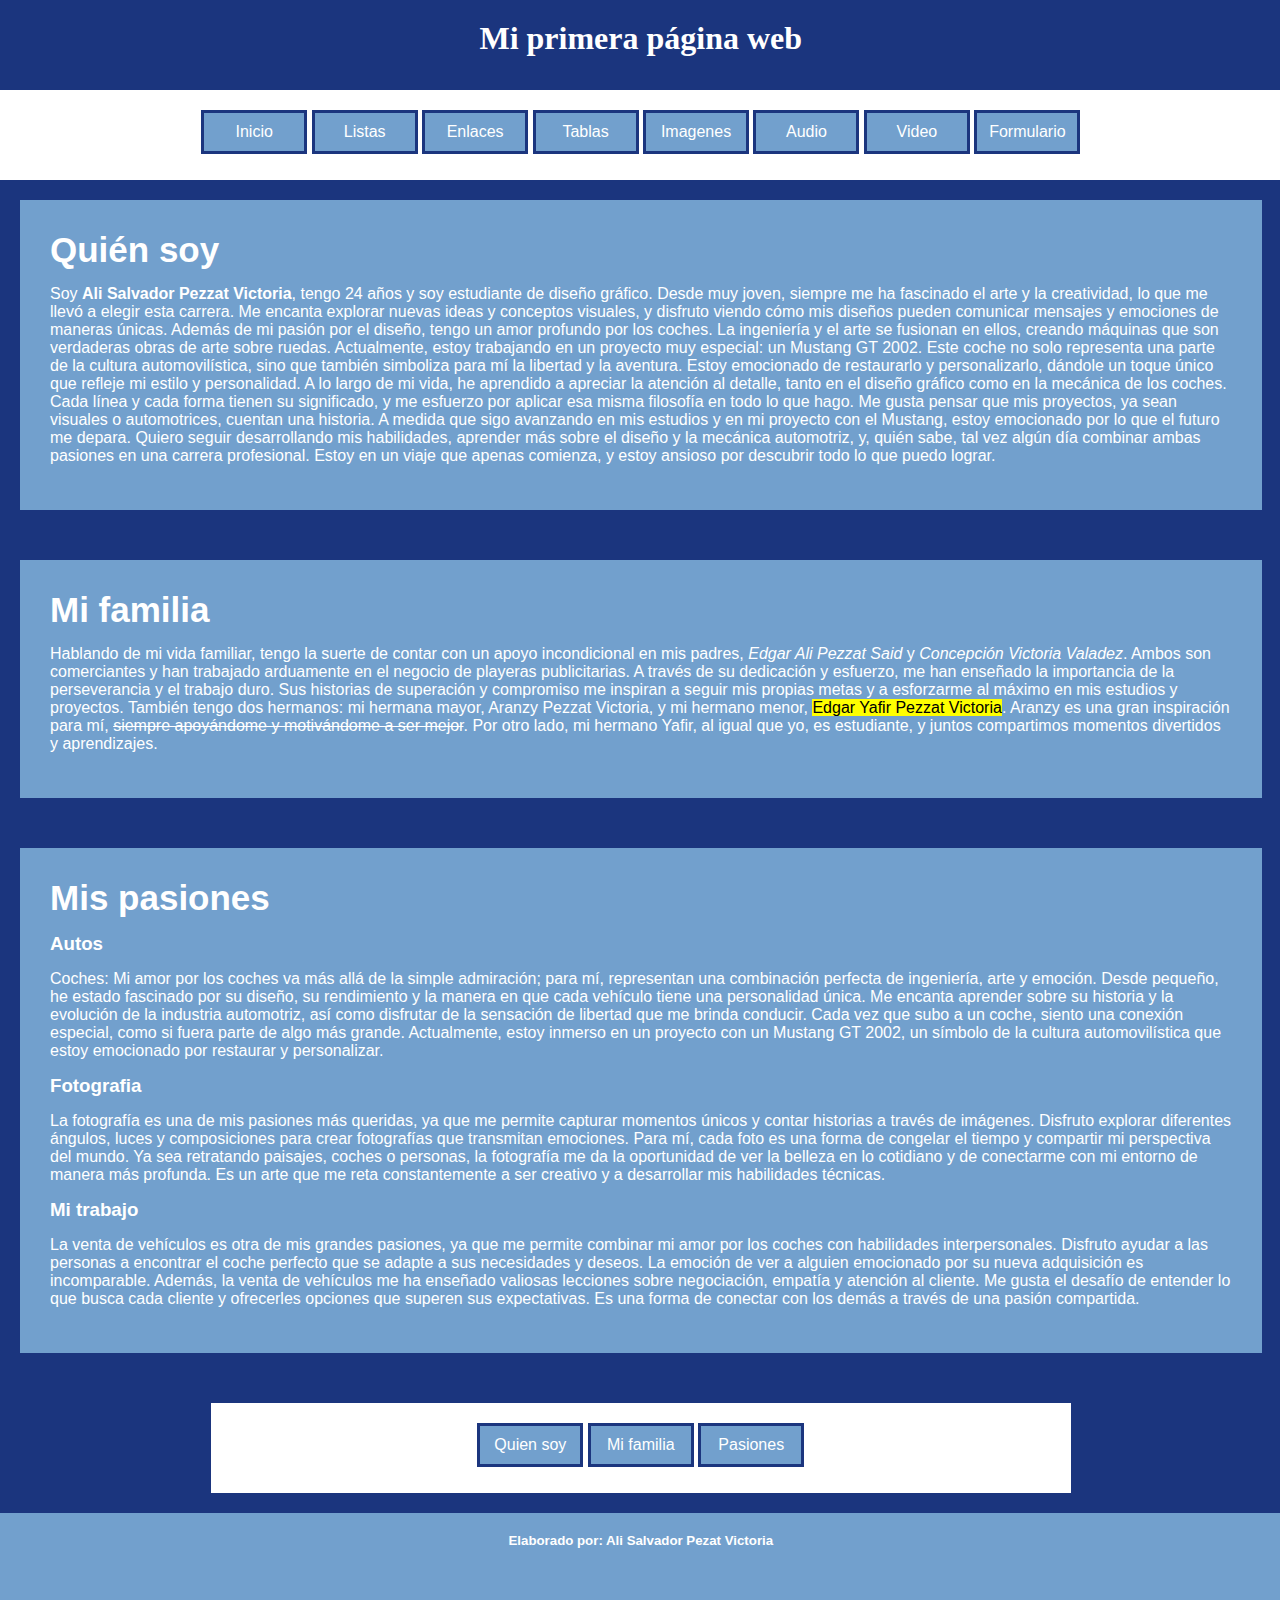
<file: index.html>
<html>
    <!Esta es la cabecera del documento html-->
    <head>
        <title>Ali Salvador Pezzat Vitoria </title>
        <style type="text/css">
            *{
                padding: 0px;
                margin: 0px;
            }
            header,nav,main,footer{
                width: 97%;
                padding: 20px;
                margin-left: auto;
                margin-right: auto;
                font-family: "Work Sans", sans-serif;
            }
            header{
                height: 50px;
                background-color: #1B357E;
                color: white;
            }
            nav{
                height: 50px;
                background-color: white;
            }
            main{
                height: auto;
                background-color: #1B357E; 
            }
            footer{
                height: 50px;
                background-color: #72A0CD;
                color: white;
                text-align: center;
            }
            section{
                /*width: 880px;*/
                height:auto;
                padding: 30px;
                background-color: #72A0CD;
                margin-left: auto;
                margin-right: auto;
                margin-bottom: 50px;
            }
            h1{
                font-family: cursive, serif;}
            h2{
                font-family: "Afacad Flux", sans-serif;
                font-size: 35px;}
            h2,h3,p{
                margin-bottom: 15px;
            }
            h1,h5{
                text-align: center;
            }
            ul{
                list-style-type: none;
                text-align: center;
            }
            li{
                width:80px;
                background-color: #72A0CD;
                color: white;
                margin-bottom: 20;
                padding: 10px;
                text-align: center;
                border-width: 3px;
                border-color: #1B357E; 
                border-style: solid;
                display: inline-block
            }
            nav ul li:hover{
                background-color: #C5CED4;
                width: 90;
            }
            nav ul li a:hover{  
                color: black;
                font-size: 17px;
                font-weight: bold;
            }
            nav ul li a:link, nav,ul li a:visited{
                color: white;
                text-decoration: none;
            }
             a{
              text-decoration: none;  
            }
            main nav{
                width: 820px;
                background-color: white;
            }
            h2,p, h3{
                color: white;
            }
           
        </style>
    </head>
    <!Este es el cuerpo del documento html-->
    <body>
        <header>
            <h1>Mi primera página web</h1>
        </header>
        <nav>
            <ul>
                <li><a href="index.html">Inicio</a></li>
                <li><a href="HTML/listas">Listas</a></li>
                <li><a href="HTML/enlaces">Enlaces</a></li>
                <li><a href="HTML/tablas">Tablas</a></li>
                <li><a href="HTML/imagenes">Imagenes</a></li>
                <li><a href="HTML/audio">Audio</a></li>
                <li><a href="HTML/video">Video</a></li>
                <li><a href="HTML/formularios">Formulario</a></li>
            </ul>
        </nav>
        <main>
            <section>
                <h2 id="quien_soy">Quién soy</h2>
                <p>Soy <b>Ali Salvador Pezzat Victoria</b>, tengo 24 años y soy estudiante de diseño gráfico. Desde muy joven, siempre me ha fascinado el arte y la creatividad, lo que me llevó a elegir esta carrera. Me encanta explorar nuevas ideas y conceptos visuales, y disfruto viendo cómo mis diseños pueden comunicar mensajes y emociones de maneras únicas.

                Además de mi pasión por el diseño, tengo un amor profundo por los coches. La ingeniería y el arte se fusionan en ellos, creando máquinas que son verdaderas obras de arte sobre ruedas. Actualmente, estoy trabajando en un proyecto muy especial: un Mustang GT 2002. Este coche no solo representa una parte de la cultura automovilística, sino que también simboliza para mí la libertad y la aventura. Estoy emocionado de restaurarlo y personalizarlo, dándole un toque único que refleje mi estilo y personalidad.

                A lo largo de mi vida, he aprendido a apreciar la atención al detalle, tanto en el diseño gráfico como en la mecánica de los coches. Cada línea y cada forma tienen su significado, y me esfuerzo por aplicar esa misma filosofía en todo lo que hago. Me gusta pensar que mis proyectos, ya sean visuales o automotrices, cuentan una historia.

                A medida que sigo avanzando en mis estudios y en mi proyecto con el Mustang, estoy emocionado por lo que el futuro me depara. Quiero seguir desarrollando mis habilidades, aprender más sobre el diseño y la mecánica automotriz, y, quién sabe, tal vez algún día combinar ambas pasiones en una carrera profesional. Estoy en un viaje que apenas comienza, y estoy ansioso por descubrir todo lo que puedo lograr.
                </p>
            </section>
            <section>
                <h2 id="mi_familia"> Mi familia </h2>
                <p>
                    Hablando de mi vida familiar, tengo la suerte de contar con un apoyo incondicional en mis padres, <i>Edgar Ali Pezzat Said</i> y <i>Concepción Victoria Valadez</i>. Ambos son comerciantes y han trabajado arduamente en el negocio de playeras publicitarias. A través de su dedicación y esfuerzo, me han enseñado la importancia de la perseverancia y el trabajo duro. Sus historias de superación y compromiso me inspiran a seguir mis propias metas y a esforzarme al máximo en mis estudios y proyectos.

                    También tengo dos hermanos: mi hermana mayor, Aranzy Pezzat Victoria, y mi hermano menor, <mark>Edgar Yafir Pezzat Victoria</mark>. Aranzy es una gran inspiración para mí, <del>siempre apoyándome y motivándome a ser mejor</del>. Por otro lado, mi hermano Yafir, al igual que yo, es estudiante, y juntos compartimos momentos divertidos y aprendizajes.
                </p>
            </section>
            <section>
                <h2 id="mis_materia"> Mis pasiones</h2>
                <h3> Autos</h3>
                    <p> Coches: Mi amor por los coches va más allá de la simple admiración; para mí, representan una combinación perfecta de ingeniería, arte y emoción. Desde pequeño, he estado fascinado por su diseño, su rendimiento y la manera en que cada vehículo tiene una personalidad única. Me encanta aprender sobre su historia y la evolución de la industria automotriz, así como disfrutar de la sensación de libertad que me brinda conducir. Cada vez que subo a un coche, siento una conexión especial, como si fuera parte de algo más grande. Actualmente, estoy inmerso en un proyecto con un Mustang GT 2002, un símbolo de la cultura automovilística que estoy emocionado por restaurar y personalizar.</p>
                <h3> Fotografia</h3>
                    <p> La fotografía es una de mis pasiones más queridas, ya que me permite capturar momentos únicos y contar historias a través de imágenes. Disfruto explorar diferentes ángulos, luces y composiciones para crear fotografías que transmitan emociones. Para mí, cada foto es una forma de congelar el tiempo y compartir mi perspectiva del mundo. Ya sea retratando paisajes, coches o personas, la fotografía me da la oportunidad de ver la belleza en lo cotidiano y de conectarme con mi entorno de manera más profunda. Es un arte que me reta constantemente a ser creativo y a desarrollar mis habilidades técnicas.</p>
                <h3> Mi trabajo</h3>
                    <p> La venta de vehículos es otra de mis grandes pasiones, ya que me permite combinar mi amor por los coches con habilidades interpersonales. Disfruto ayudar a las personas a encontrar el coche perfecto que se adapte a sus necesidades y deseos. La emoción de ver a alguien emocionado por su nueva adquisición es incomparable. Además, la venta de vehículos me ha enseñado valiosas lecciones sobre negociación, empatía y atención al cliente. Me gusta el desafío de entender lo que busca cada cliente y ofrecerles opciones que superen sus expectativas. Es una forma de conectar con los demás a través de una pasión compartida.</p>
            </section>
            <nav>
                <ul>
                     <li><a href="#quien_soy">Quien soy</a></li>
                <li><a href="#mi_familia">Mi familia</a></li>
                <li><a href="#mis_materias">Pasiones</a></li>
                
        </main>
        <footer>
        <h5> Elaborado por: Ali Salvador Pezat Victoria</h5>
        </footer>
    </body>
</html>
</file>
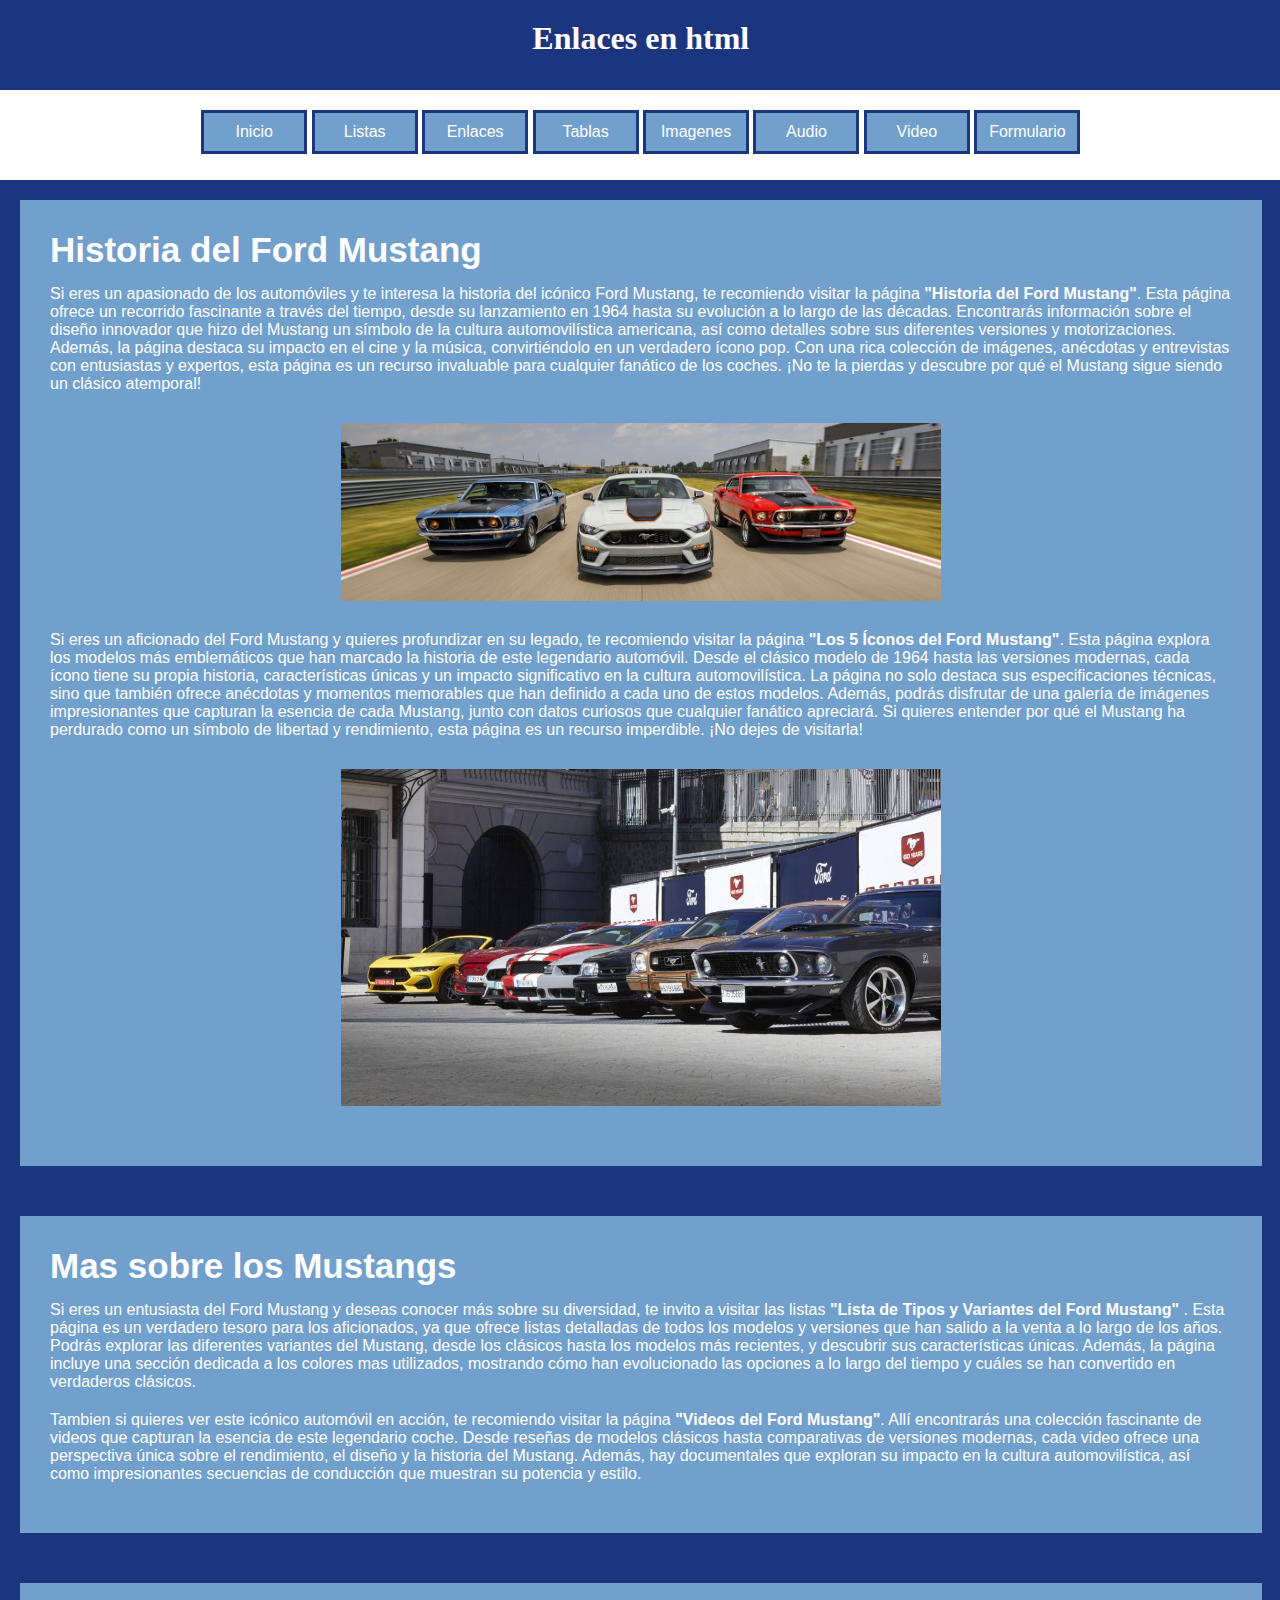
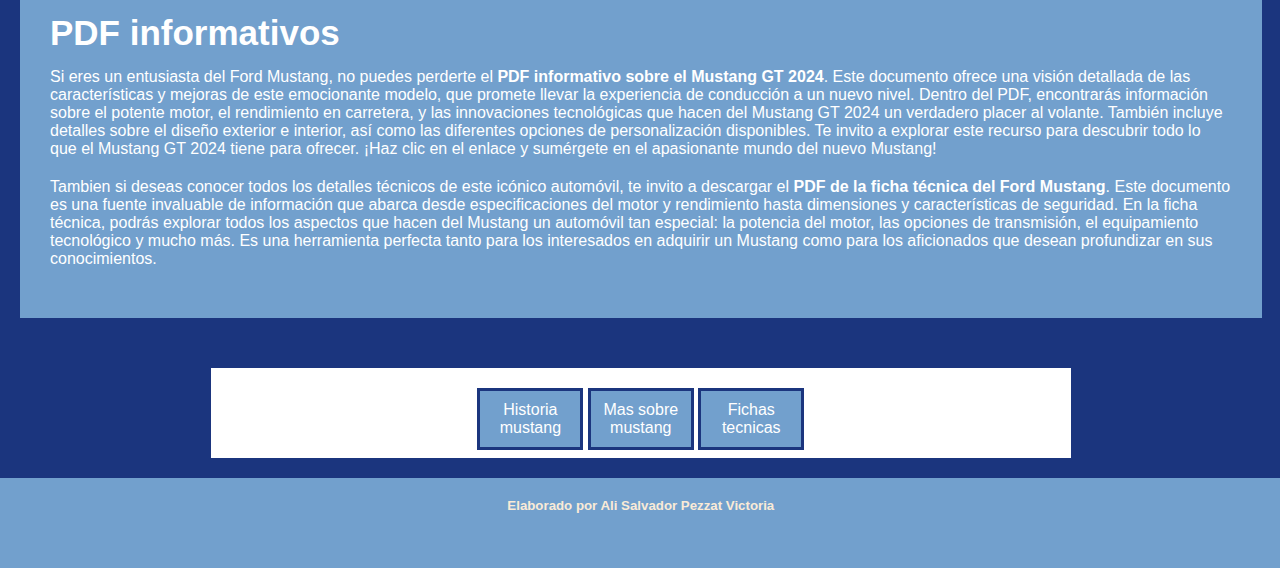
<file: HTML/enlaces.html>
<html>
    <head>
        <title>ENLACES EN HTML</title>
        <style type="text/css">
        *{
                padding: 0px;
                margin: 0px;
         }
            h1{
                font-family:cursive,serif;}
            h2{
                font-family: "Afacad Flux", sans-serif;
                font-size: 35px;}
            img{
                width: 600px;
                height: auto;
                display: block;
                margin-top: 20px;
                margin-left: auto;
                margin-right: auto;
                padding: 10px;
            }
        
          header,nav,main,footer{
                width: 97%;
                padding: 20px;
                margin-left: auto;
                margin-right: auto;
                font-family: "Work Sans", sans-serif;
            }
            header{
                /*width:1280px;*/
                height:50px;
                background-color: #1B357E;
                color:white;
                text-align: center
            }
            nav{
                height: 50px;
                background-color: white;
            }
            main{
                height: auto;
                background-color: #1B357E; 
            }
            footer{
                height: 50px;
                background-color: #72A0CD;
                color: antiquewhite;
                text-align: center;
            }
            section{
                /*width: 880px;*/
                height:auto;
                padding: 30px;
                background-color: #72A0CD;
                margin-left: auto;
                margin-right: auto;
                margin-bottom: 50px;
            }
            p{
                color: white;
            }
            h2,p{
                margin-bottom: 15px;
            }
            }
            h1{
                text-align: center;
            }
            h2{
                color: white;
            }
            ul{
                list-style-type: none;
                text-align: center;
            }
            li{
                width:80px;
                background-color: #72A0CD;
                color: white;
                margin-bottom: 10;
                padding: 10px;
                text-align: center;
                border-width: 3px;
                border-color: #1B357E;
                border-style: solid;
                display: inline-block
            }
            a{
              text-decoration: none  
            }
            
            section a{
                color: white;
                font-weight: bold;
            }
            section a:visited{
                color: black;
            }
            section a:hover{
                color: white;
            }
            nav ul li a{
                color: white;
            }
            nav ul li:hover{
                background-color: #C5CED4;
                width: 90;
            }
            nav ul li a:hover{
                color: black;
                font-weight: bold;
            }
            p{
                margin-bottom: 20px;
            }
            main nav{
                width: 820px;
                background-color: white;
            }
            
        </style>
    </head>
    <body>
        <header>
            <h1>Enlaces en html</h1>
        </header>
        <nav>
            <ul>
                <li><a href="../../index.html">Inicio</a></li>
                <li><a href="listas.html">Listas</a></li>
                <li><a href="enlaces.html">Enlaces</a></li>
                <li><a href="tablas.html">Tablas</a></li>
                <li><a href="imagenes.html">Imagenes</a></li>
                <li><a href="audio.html">Audio</a></li>
                <li><a href="video.html">Video</a></li>
                <li><a href="formularios.html">Formulario</a></li>
            </ul>
        </nav>
        <main>
            <section>
                <h2 id="enlace_externo">Historia del Ford Mustang</h2>
                <p>
                Si eres un apasionado de los automóviles y te interesa la historia del icónico Ford Mustang, te recomiendo visitar la página  <a href="https://www.ford.mx/blog/legado/mustang-historia-56-aniversario-jun2020/">"Historia del Ford Mustang"</a>. Esta página ofrece un recorrido fascinante a través del tiempo, desde su lanzamiento en 1964 hasta su evolución a lo largo de las décadas.

                Encontrarás información sobre el diseño innovador que hizo del Mustang un símbolo de la cultura automovilística americana, así como detalles sobre sus diferentes versiones y motorizaciones. Además, la página destaca su impacto en el cine y la música, convirtiéndolo en un verdadero ícono pop.

                Con una rica colección de imágenes, anécdotas y entrevistas con entusiastas y expertos, esta página es un recurso invaluable para cualquier fanático de los coches. ¡No te la pierdas y descubre por qué el Mustang sigue siendo un clásico atemporal!
                <img id="historia" src="../IMAGENES/historia%20del%20mustang1.jpg" alt="historia">
                </p>
                <p>Si eres un aficionado del Ford Mustang y quieres profundizar en su legado, te recomiendo visitar la página <a href="https://www.ford.mx/blog/legado/5-mustang-iconicos-historia-jul2021/" target="_blank">"Los 5 Íconos del Ford Mustang"</a>. Esta página explora los modelos más emblemáticos que han marcado la historia de este legendario automóvil.

                Desde el clásico modelo de 1964 hasta las versiones modernas, cada ícono tiene su propia historia, características únicas y un impacto significativo en la cultura automovilística. La página no solo destaca sus especificaciones técnicas, sino que también ofrece anécdotas y momentos memorables que han definido a cada uno de estos modelos.

                Además, podrás disfrutar de una galería de imágenes impresionantes que capturan la esencia de cada Mustang, junto con datos curiosos que cualquier fanático apreciará. Si quieres entender por qué el Mustang ha perdurado como un símbolo de libertad y rendimiento, esta página es un recurso imperdible. ¡No dejes de visitarla!
                 <img id="iconos" src="../IMAGENES/5iconos.jpg" alt="iconos"></p>
            </section>
            <section>
                <h2 id="Enlace_interno">Mas sobre los Mustangs</h2>
                <p>Si eres un entusiasta del Ford Mustang y deseas conocer más sobre su diversidad, te invito a visitar las listas  <a href="listas.html">"Lista de Tipos y Variantes del Ford Mustang"</a> . Esta página es un verdadero tesoro para los aficionados, ya que ofrece listas detalladas de todos los modelos y versiones que han salido a la venta a lo largo de los años.

                Podrás explorar las diferentes variantes del Mustang, desde los clásicos hasta los modelos más recientes, y descubrir sus características únicas. Además, la página incluye una sección dedicada a los colores mas utilizados, mostrando cómo han evolucionado las opciones a lo largo del tiempo y cuáles se han convertido en verdaderos clásicos.</p>
                <p>Tambien si quieres ver este icónico automóvil en acción, te recomiendo visitar la página <a href="video.html" target="_blank">"Videos del Ford Mustang"</a>. Allí encontrarás una colección fascinante de videos que capturan la esencia de este legendario coche.

                Desde reseñas de modelos clásicos hasta comparativas de versiones modernas, cada video ofrece una perspectiva única sobre el rendimiento, el diseño y la historia del Mustang. Además, hay documentales que exploran su impacto en la cultura automovilística, así como impresionantes secuencias de conducción que muestran su potencia y estilo.</p>
            </section>
            <section>
                <h2 id="Enlace_archivo">PDF informativos</h2>
                <p>Si eres un entusiasta del Ford Mustang, no puedes perderte el <a href="../PDF/mustanggt.pdf">PDF informativo sobre el Mustang GT 2024</a>. Este documento ofrece una visión detallada de las características y mejoras de este emocionante modelo, que promete llevar la experiencia de conducción a un nuevo nivel.

                Dentro del PDF, encontrarás información sobre el potente motor, el rendimiento en carretera, y las innovaciones tecnológicas que hacen del Mustang GT 2024 un verdadero placer al volante. También incluye detalles sobre el diseño exterior e interior, así como las diferentes opciones de personalización disponibles.

                Te invito a explorar este recurso para descubrir todo lo que el Mustang GT 2024 tiene para ofrecer. ¡Haz clic en el enlace y sumérgete en el apasionante mundo del nuevo Mustang!</p>
                <p>Tambien si deseas conocer todos los detalles técnicos de este icónico automóvil, te invito a descargar el <a href="../PDF/fichatecnica.pdf"target="_blank">PDF de la ficha técnica del Ford Mustang</a>. Este documento es una fuente invaluable de información que abarca desde especificaciones del motor y rendimiento hasta dimensiones y características de seguridad.

                En la ficha técnica, podrás explorar todos los aspectos que hacen del Mustang un automóvil tan especial: la potencia del motor, las opciones de transmisión, el equipamiento tecnológico y mucho más. Es una herramienta perfecta tanto para los interesados en adquirir un Mustang como para los aficionados que desean profundizar en sus conocimientos.</p>
            </section>
            <nav>
                <ul>
                    <li><a href="#enlace_externo">Historia mustang</a></li>
                    <li><a href="#Enlace_interno">Mas sobre mustang</a></li>
                    <li><a href="#Enlace_archivo">Fichas tecnicas</a></li>
                </ul>
            </nav>
        </main>
        <footer>
            <h5>Elaborado por Ali Salvador Pezzat Victoria</h5>
        </footer>
    </body>
</html>
</file>
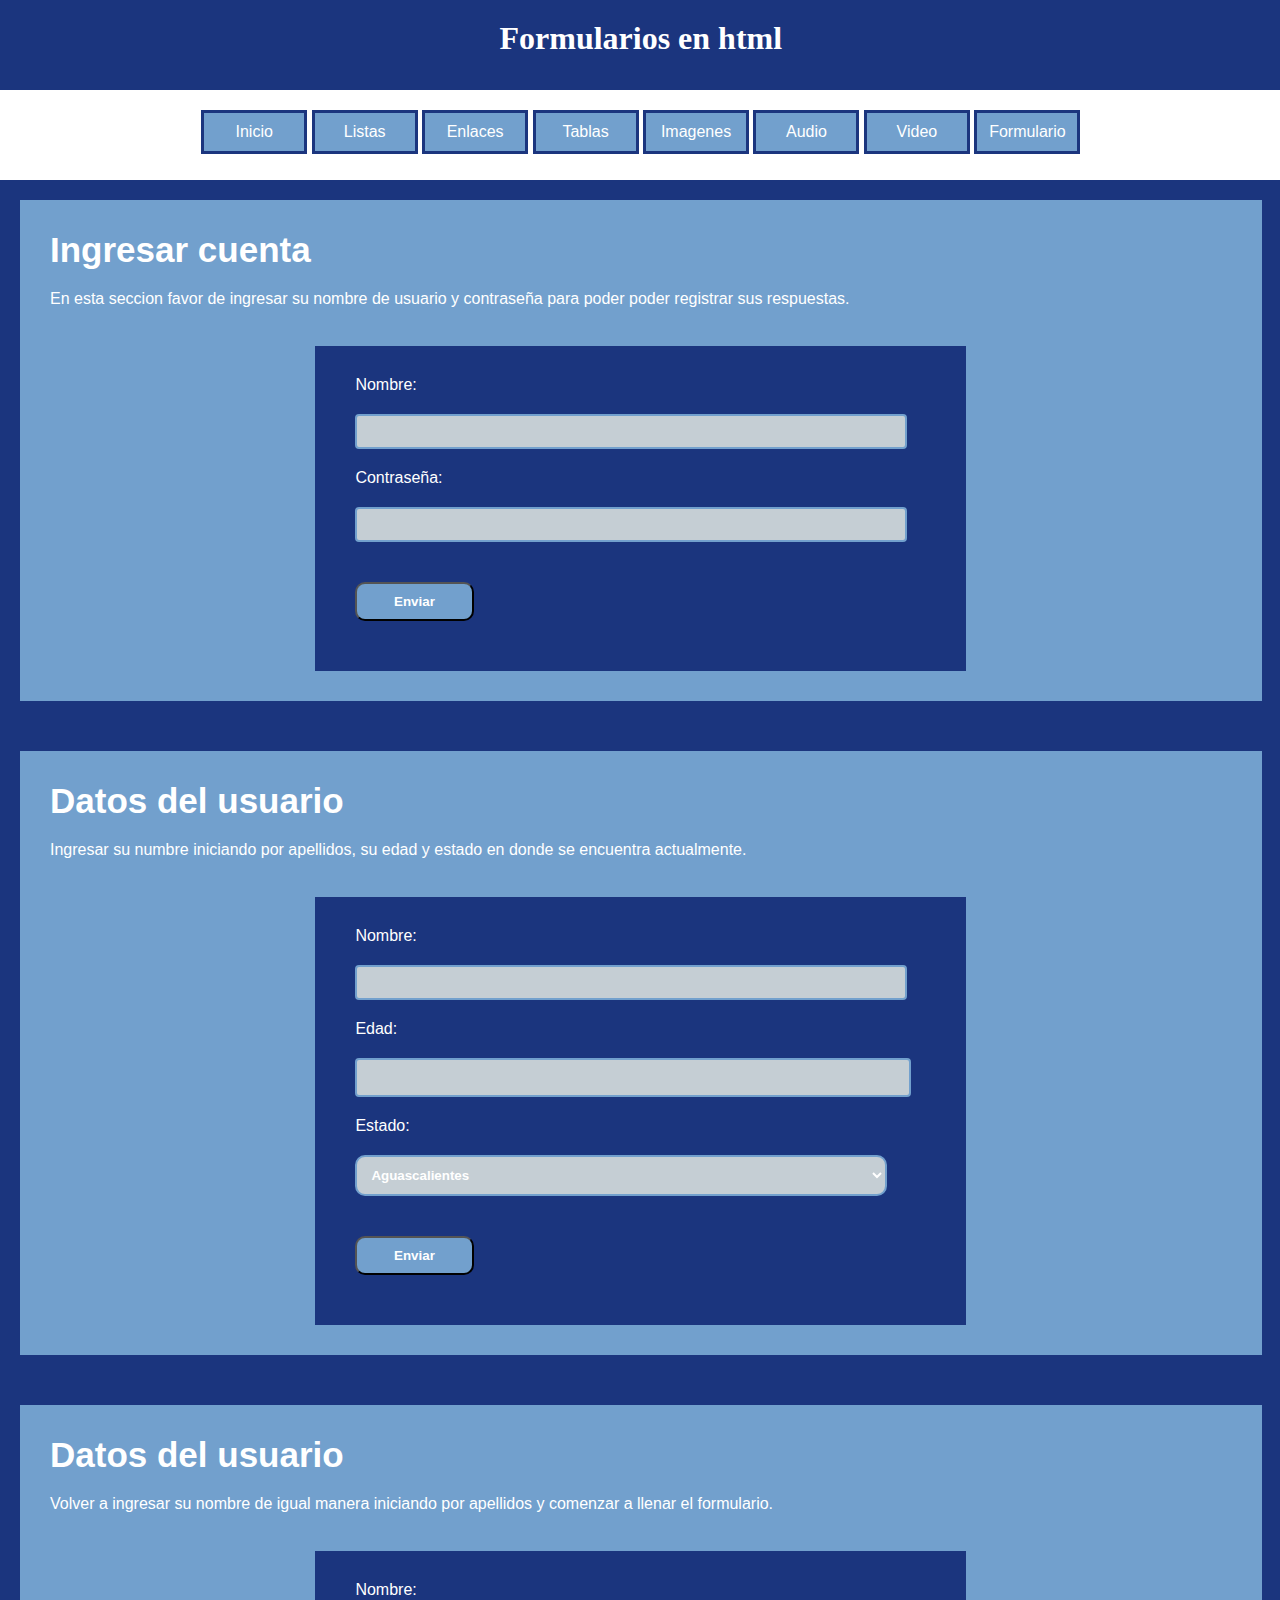
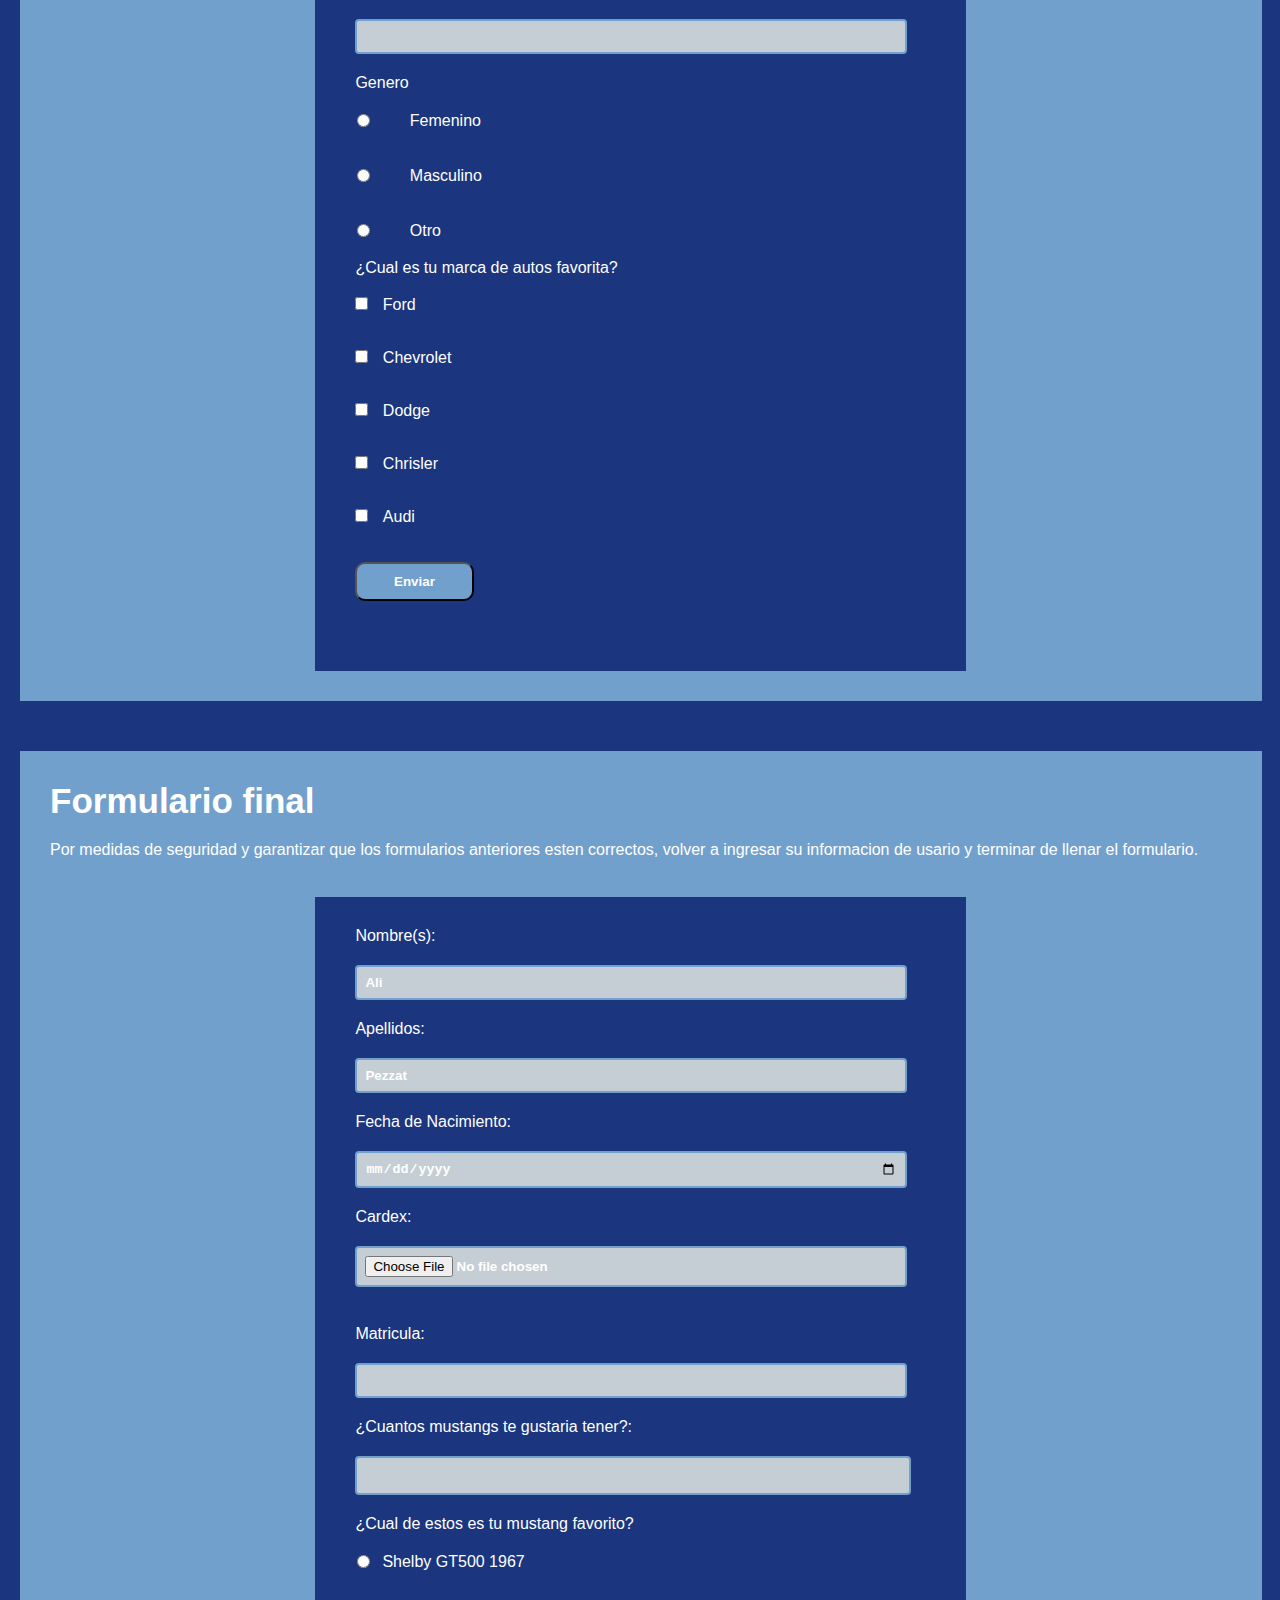
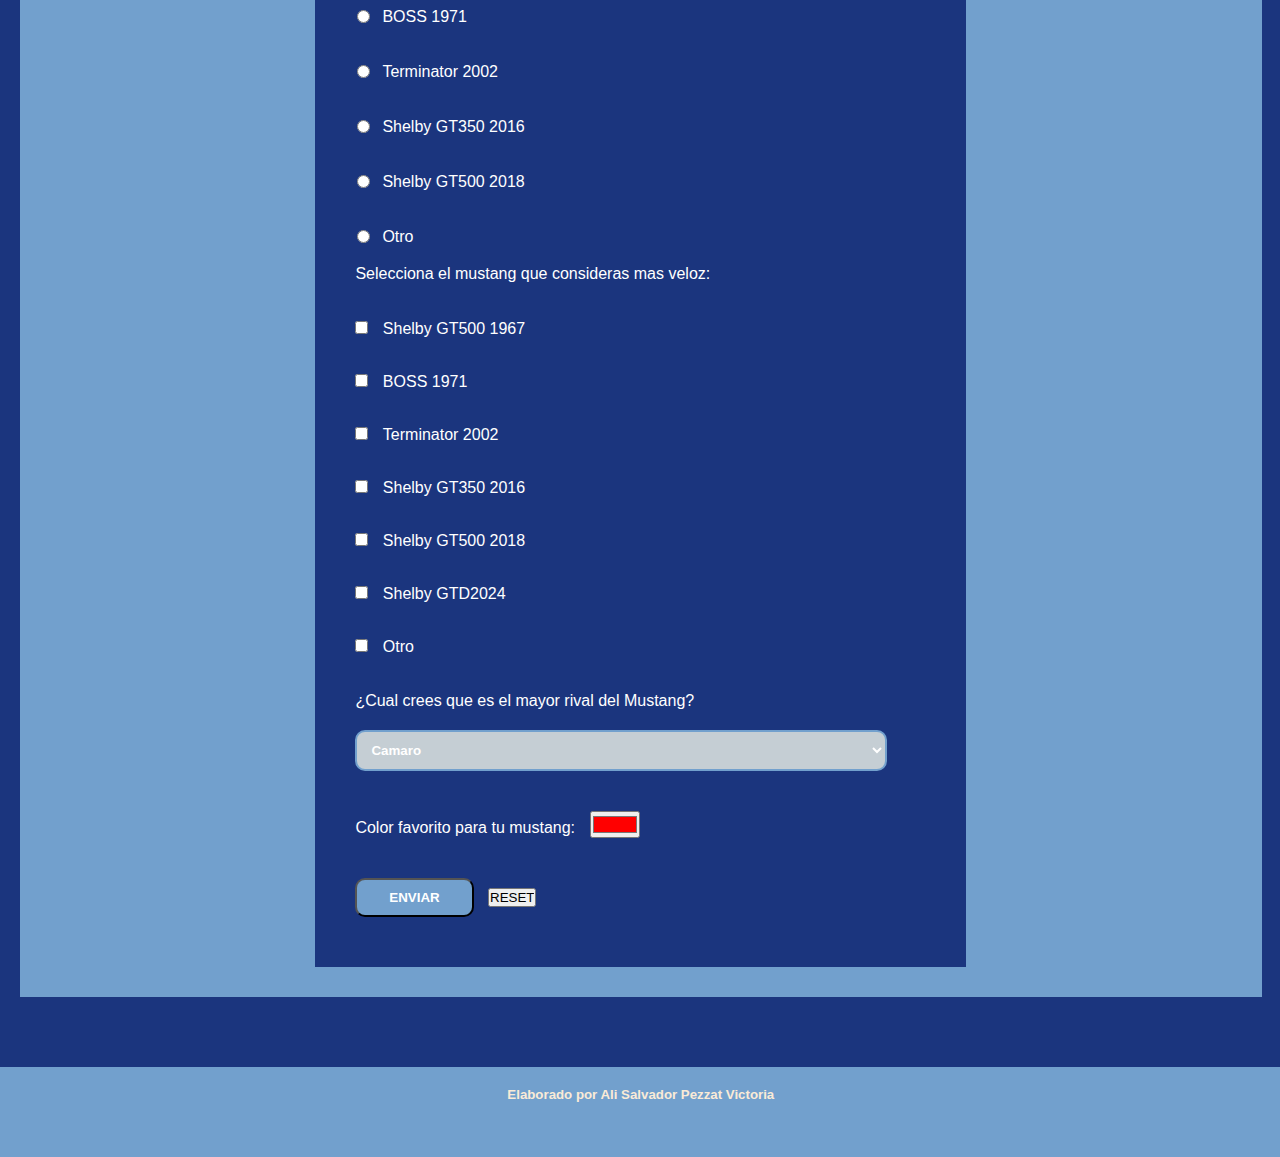
<file: HTML/formularios.html>
<!doctype html>
<html>
<head>
<meta charset="utf-8">
<title>FORMULARIOS HTML</title>
<link href="../CSS/style.page.css" rel="stylesheet" type="text/css">
	<style type="text/css">
		form{
			width: 50%;
			height: auto;
			padding: 30px;
			background-color:#1B357E;
			color: white;
			margin: 0 auto;
		}
		label, input{
            margin-top: 20px;
			margin-bottom: 20px;
			margin-left: 10px;
		}
		input[type=text], input[type=password], input[type=number], input[type=select],input[type=email],input[type=date],input[type=file], select{
			width: 90%;
			color: white;
            margin-top: 20px;
			padding: 8px;
			font-weight: bold;
			border: 2px solid #72A0CD;
			border-radius: 4px;
			background-color:#C5CED4;
            margin-bottom: 20px;
		}
		input[type=submit]{
			width: 20%;
			background-color: #72A0CD;
			margin-top: 20px;
			padding: 10px;
			border-radius: 10px;
			color: white;
			font-weight: bolder;
		}
		input[type=text]:focus, input[type=password]:focus{
			background-color: #C5CED4;
			border:3px solid #72A0CD;
		}
		input[type=number]{
			width: 90%;
			color: white;
            margin-top: 20px;
			padding: 10px;
			font-weight: bold;
			border: 2px solid #72A0CD;
			border-radius: 4px;
			background-color: #C5CED4;
		}
		input[type=number]:focus, select:focus{
			background-color: #C5CED4;
			border:3px solid #72A0CD;
		}
		select{
			width: 90%;
			color: white;
            margin-top: 20px;
            margin-left: 10px;;
			padding: 10px;
			font-weight: bold;
			border: 2px solid #72A0CD;
			border-radius: 10px;
			background-color: #C5CED4;
			color: white;
		}
        input[type=number]:focus, select:focus{
			background-color: #72A0CD;
				}
        P{
            margin-bottom: 20px;
        }
        label{
    		padding-top: 20px;
        }
	</style>
</head>

<body>
<header>
  <h1>Formularios en html</h1>
</header>
<nav>
            <ul>
                <li><a href="../../index.html">Inicio</a></li>
                <li><a href="listas.html">Listas</a></li>
                <li><a href="enlaces.html">Enlaces</a></li>
                <li><a href="tablas.html">Tablas</a></li>
                <li><a href="imagenes.html">Imagenes</a></li>
                <li><a href="audio.html">Audio</a></li>
                <li><a href="video.html">Video</a></li>
                <li><a href="formularios.html">Formulario</a></li>
            </ul>
</nav>
<main>
  <section>
    <h2>Ingresar cuenta</h2>
    <p>En esta seccion favor de ingresar su nombre de usuario y contraseña para poder poder registrar sus respuestas.</p>
	  <br>
	  <form action="" method="get">
	  	<label id="">Nombre:</label>
		<input type="text" id="nombre" name="nombre">
		<label id="">Contraseña:</label>
		<input type="password" id="contrasena" name="contraseña">
		<input type="submit" value="Enviar">
	  </form>
  </section>
  <section>
    <h2>Datos del usuario</h2>
    <p>Ingresar su numbre iniciando por apellidos, su edad y estado en donde se encuentra actualmente.</p>
	  <br>
    <form id="form1" name="form1" method="get">
<label for="nombre">Nombre:</label>
      <input type="text" name="nombre" id="nombre">
      <label for="number">Edad:</label>
      <input type="number" name="number" id="number" min="18" max="90">
      <label for="Estado">Estado:</label>
      <select name="Estado" id="Estado">
		  <option value="Aguascalientes">Aguascalientes</option>
		  <option value="Colima">Colima</option>
		  <option value="Puebla">Puebla</option>
		  <option value="Durango">Durango</option>
		  <option value="Guadalajara">Guadalajara</option>
		  <option value="Nayarit">Nayarit</option>
		  <input type="submit" value="Enviar">
      </select>
      
    </form>
  </section>
  <section>
    <h2>Datos del usuario</h2>
    <p>Volver a ingresar su nombre de igual manera iniciando por apellidos y comenzar a llenar el formulario.</p>
	  <br>
    <form id="form2" name="form2" method="get">
      <label for="textfield">Nombre:</label>
      <input type="text" name="textfield" id="textfield">
      <label for="Genero">Genero</label>
		<table style="width: 40%;">
        <tr>
		<td><input type="radio" name="Genero" value="fem" id="Genero_0"></td>
			<td><label>Femenino</label></td>
        </tr>
        <tr>
			<td> <input type="radio" name="Genero" value="mas" id="Genero_1"></td>
			<td><label>Masculino</label></td>
        </tr>
        <tr>
			<td><input type="radio" name="Genero" value="otro" id="Genero_2"></td>
			<td><label>Otro</label></td>
        </tr>
      </table>
	  <label for="musica">¿Cual es tu marca de autos favorita?</label>
        <br>
		<p>
			<input type="checkbox" name="marca" value="ford" id="marca_0">
            <label>Ford</label>
		  <br>
			<input type="checkbox" name="marca" value="chevrolet" id="marca_1">
            <label>Chevrolet</label>
		  <br>
			 <input type="checkbox" name="marca" value="Dodge" id="marca_2">
            <label>Dodge</label>
		  <br>
			 <input type="checkbox" name="marca" value="chrisler" id="marca_3">
            <label>Chrisler</label>
		  <br>
			<input type="checkbox" name="marca" value="audi" id="marca_4">
            <label>Audi</label>
		  <br>
			 <input type="submit" value="Enviar">
	  </p>
    </form>
  </section>
  <section>
    <h2>Formulario final</h2>
    <p>Por medidas de seguridad y garantizar que los formularios anteriores esten correctos, volver a ingresar su informacion de usario y terminar de llenar el formulario.</p>
      <br>
      <form action="" method="get">
		  	<label for="Nombre2">Nombre(s):</label><br>
            <input type="text" id="fname" name="fname" value="Ali"><br>
            <label for="Apellidos">Apellidos:</label><br>
            <input type="text" id="lname" name="lname" value="Pezzat"><br>
            <label for="fechanacimiento">Fecha de Nacimiento:</label>
            <input type="date" id="birthday" name="birthday"><br>
            <label for="identi">Cardex:</label>
            <input type="file" id="myfile" name="myfile"><br><br>
            <label for="matricula">Matricula:</label>
            <input type="text" id="matricula" name="matricula">
               <br>
            <label for="mustang">¿Cuantos mustangs te gustaria tener?:</label>
              <input type="number" name="mustangs" id="mustangs" min="1" max="50">
               <br>
             <label for="mustangs">¿Cual de estos es tu mustang favorito?</label>
			  <table  style="width=80%;">
                <tr>
                    <td><input type="radio" name="shelby" value="1967" id="mustang_1">
                    </td>
                    <td><label>Shelby GT500 1967</label></td>
                </tr>
                <tr>
                    <td><input type="radio" name="boss" value="1971" id="mustang_2"></td>
                    <td><label> BOSS 1971</label></td>
                </tr>
                <tr>
                    <td><input type="radio" name="terminator" value="2002" id="mustang_3"></td>
                    <td><label> Terminator 2002</label></td>
                </tr>
                <tr>
                    <td><input type="radio" name="gt350" value="2016" id="mustang_4"></td>
                    <td><label> Shelby GT350 2016</label></td>
                </tr>
                <tr>
                    <td><input type="radio" name="gt500" value="2018" id="mustang_5"></td>
                    <td><label> Shelby GT500 2018</label></td>
                </tr>
                <tr>
                    <td><input type="radio" name="Otro" value="otro" id="mustang_6"></td>
                    <td><label>Otro</label></td>
                </tr>
                
              </table>
             
               	<label for="mustang">Selecciona el mustang que consideras mas veloz:</label>
                
			<p>
                <br>
			  <input style="margin-left:10px;" type="checkbox" name="mustang" value="1967" id="mustang1">
              <label>Shelby GT500 1967</label>
			  <br>
			  <input style="margin-left:10px;" type="checkbox" name="mustang" value="1971" id="mustang2">
              <label>BOSS 1971</label>
			  <br>
			  <input style="margin-left:10px;" type="checkbox" name="mustang" value="2002" id="mustang3">
              <label>Terminator 2002</label>
			  <br>
			  <input style="margin-left:10px;" type="checkbox" name="mustang" value="2016" id="mustang4">
              <label>Shelby GT350 2016</label>
			  <br>
			  <input style="margin-left:10px;" type="checkbox" name="mustang" value="2018" id="mustang5">
              <label>Shelby GT500 2018</label>
			  <br>
              <input style="margin-left:10px;" type="checkbox" name="mustang" value="2024" id="mustang6">
              <label>Shelby GTD2024</label>
			  <br>
              <input style="margin-left:10px;" type="checkbox" name="mustang" value="otro" id="mustang7">
              <label>Otro</label>
			  <br>
			  </p>
              <label for="select">¿Cual crees que es el mayor rival del Mustang?</label>
              <select name="rival" id="actividades">
				  <option value="camaro">Camaro</option>
				  <option value="corvette">Corvette</option>
                  <option value="challenger">Challenger</option> 
                  <option value="charger">Charger</option> 
			  </select>
               <label for="color">Color favorito para tu mustang:</label>
               
            <input type="color" id="color" name="color" value="#ff0000">
               <br>
               <input type="submit" value="ENVIAR">
               <input type="reset" value="RESET">
			
		  </form>
  </section>
</main>
<footer>
  <h5>Elaborado por Ali Salvador Pezzat Victoria</h5>
</footer>
	
</body>
</html>
</file>
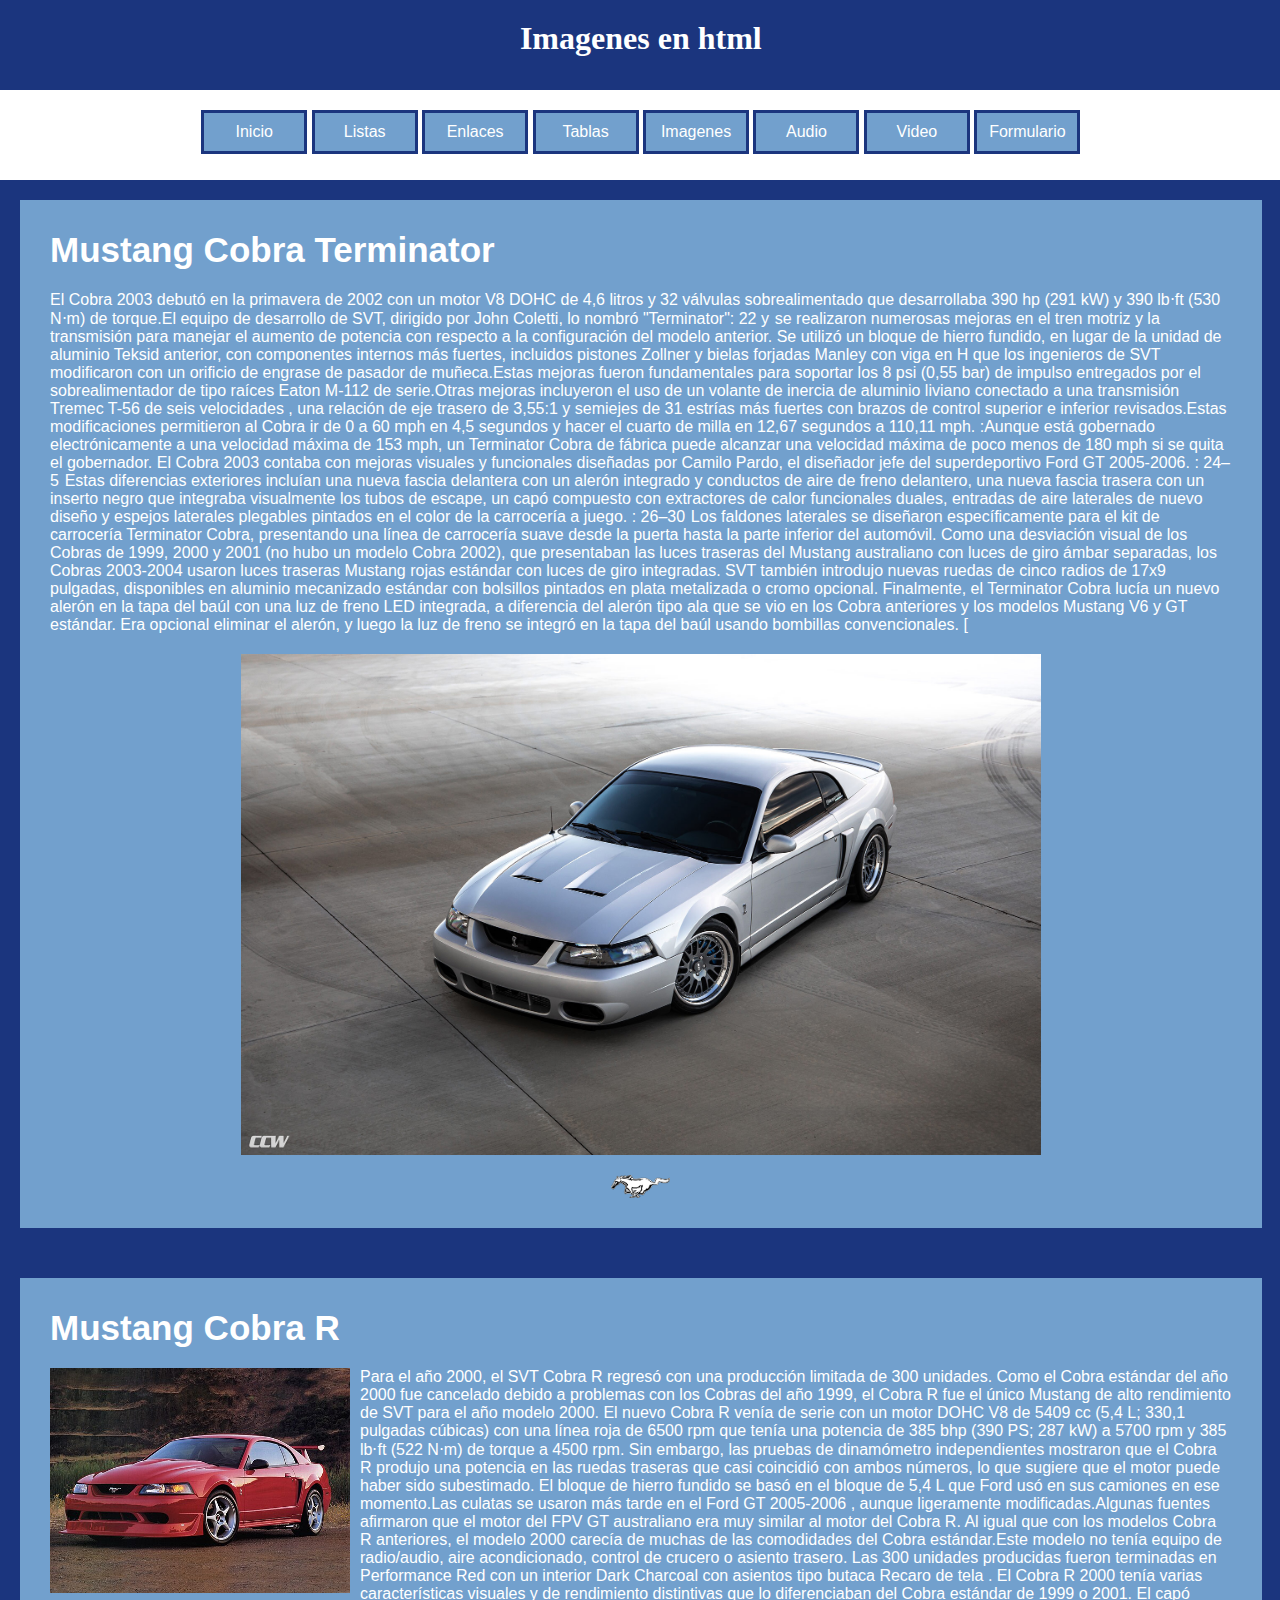
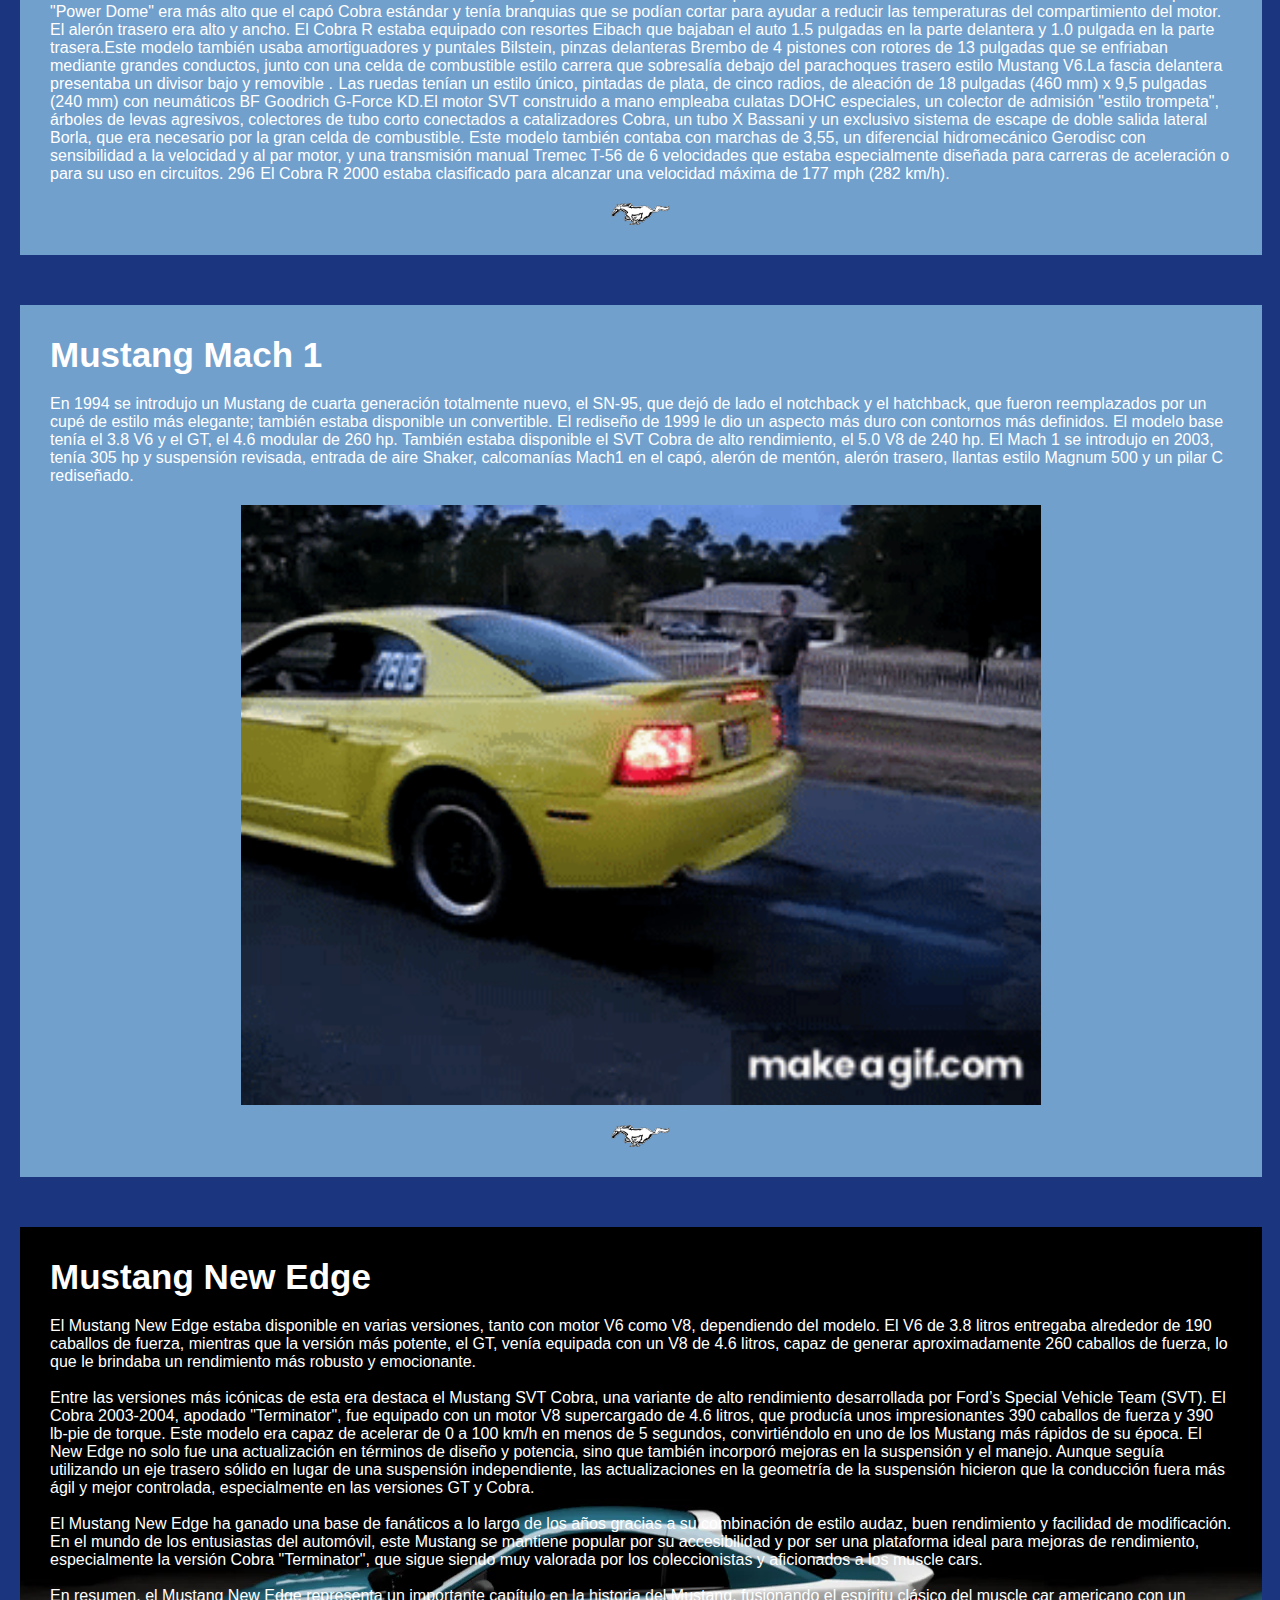
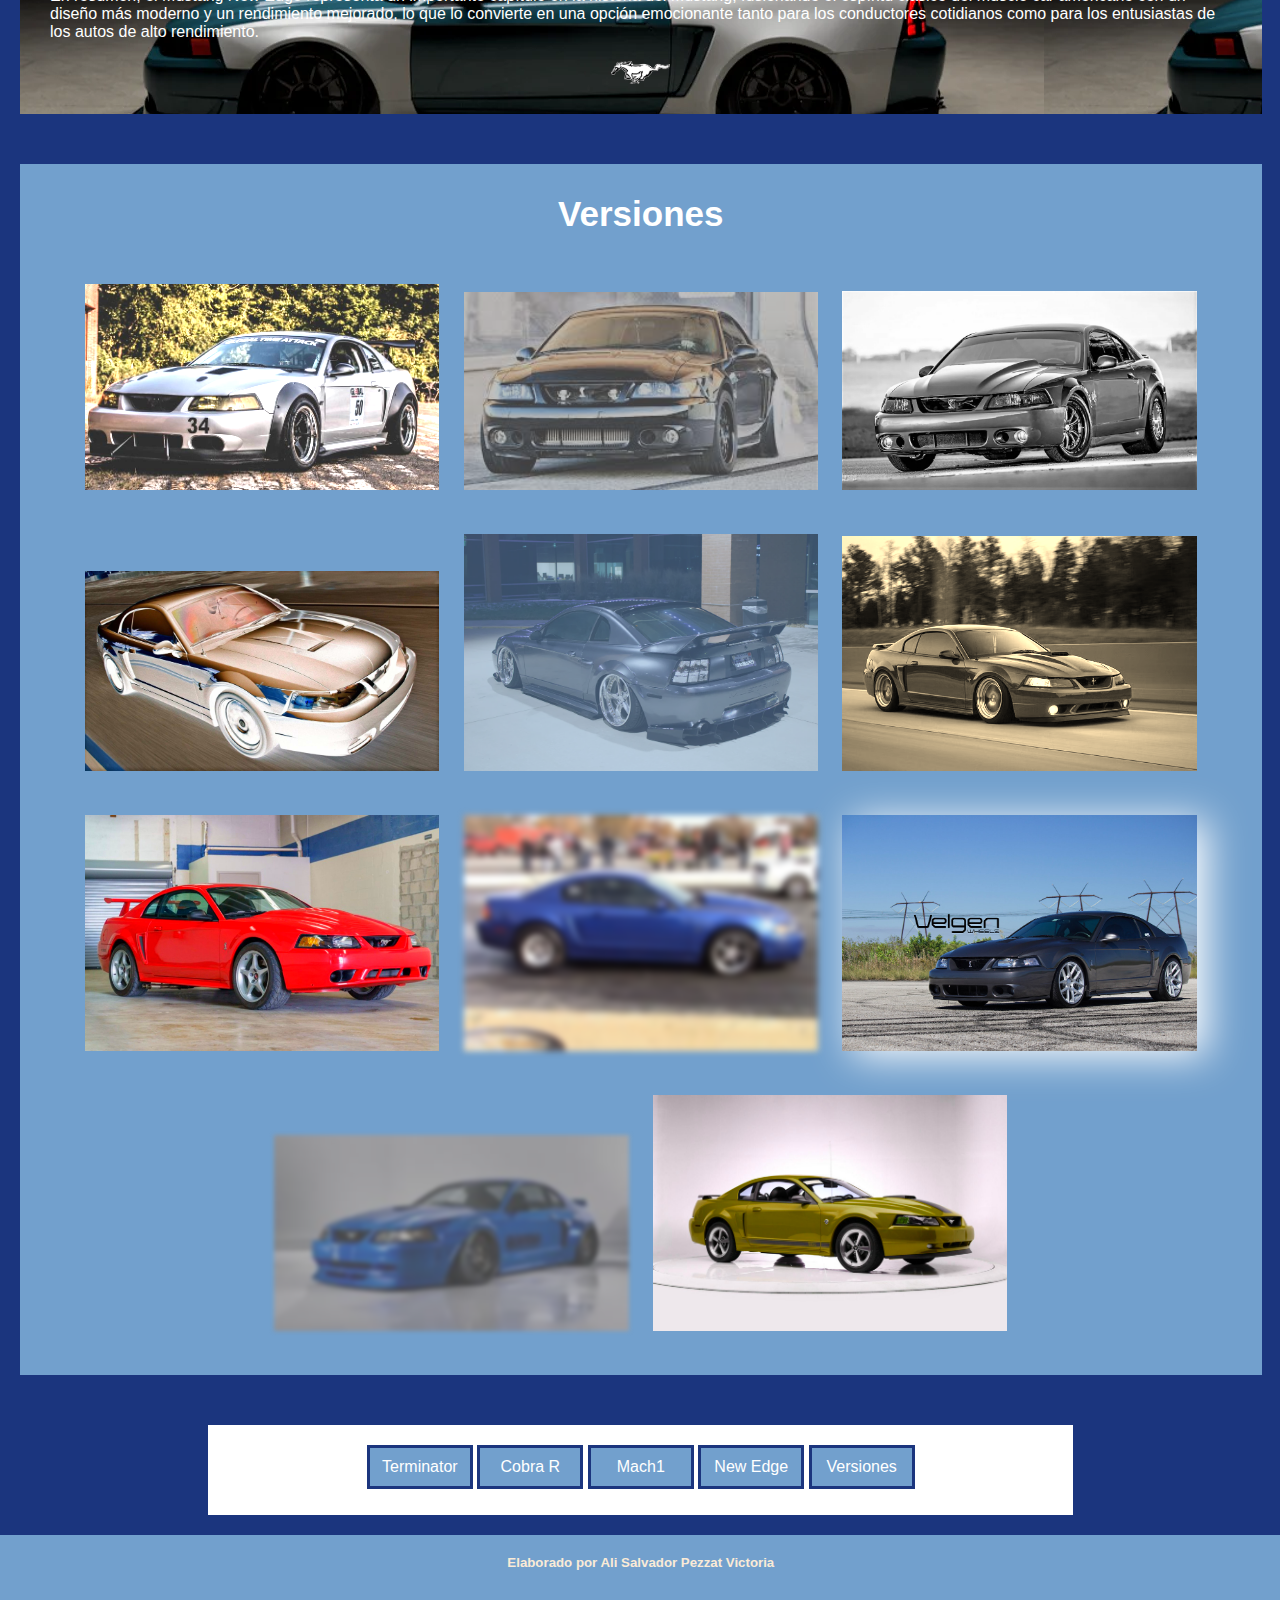
<file: HTML/imagenes.html>
<html>
    <head>
        <title>IMAGENES EN HTML</title>
        <link rel="stylesheet" href="../CSS/style.page.css" type="text/css">
    </head>
    <body>
        <header>
        <h1>Imagenes en html</h1>
        </header>
    <nav>
        <ul>
            <li><a href="../../index.html">Inicio</a></li>
                <li><a href="listas.html">Listas</a></li>
                <li><a href="enlaces.html">Enlaces</a></li>
                <li><a href="tablas.html">Tablas</a></li>
                <li><a href="imagenes.html">Imagenes</a></li>
                <li><a href="../HTML/audio.html">Audio</a></li>
                <li><a href="../HTML/video.html">Video</a></li>
                <li><a href="formularios.html">Formulario</a></li>
        </ul>
    </nav>
    <main>
        <section>
            <h2 id="seccion1">Mustang Cobra Terminator</h2>
            <p>El Cobra 2003 debutó en la primavera de 2002 con un motor V8 DOHC de 4,6 litros y 32 válvulas sobrealimentado que desarrollaba 390 hp (291 kW) y 390 lb⋅ft (530 N⋅m) de torque.El equipo de desarrollo de SVT, dirigido por John Coletti, lo nombró "Terminator": 22 y  se realizaron numerosas mejoras en el tren motriz y la transmisión para manejar el aumento de potencia con respecto a la configuración del modelo anterior. Se utilizó un bloque de hierro fundido, en lugar de la unidad de aluminio Teksid anterior, con componentes internos más fuertes, incluidos pistones Zollner y bielas forjadas Manley con viga en H que los ingenieros de SVT modificaron con un orificio de engrase de pasador de muñeca.Estas mejoras fueron fundamentales para soportar los 8 psi (0,55 bar) de impulso entregados por el sobrealimentador de tipo raíces Eaton M-112 de serie.Otras mejoras incluyeron el uso de un volante de inercia de aluminio liviano conectado a una transmisión Tremec T-56 de seis velocidades , una relación de eje trasero de 3,55:1 y semiejes de 31 estrías más fuertes con brazos de control superior e inferior revisados.Estas modificaciones permitieron al Cobra ir de 0 a 60 mph en 4,5 segundos y hacer el cuarto de milla en 12,67 segundos a 110,11 mph. :Aunque está gobernado electrónicamente a una velocidad máxima de 153 mph, un Terminator Cobra de fábrica puede alcanzar una velocidad máxima de poco menos de 180 mph si se quita el gobernador.

            El Cobra 2003 contaba con mejoras visuales y funcionales diseñadas por Camilo Pardo, el diseñador jefe del superdeportivo Ford GT 2005-2006. : 24–5  Estas diferencias exteriores incluían una nueva fascia delantera con un alerón integrado y conductos de aire de freno delantero, una nueva fascia trasera con un inserto negro que integraba visualmente los tubos de escape, un capó compuesto con extractores de calor funcionales duales, entradas de aire laterales de nuevo diseño y espejos laterales plegables pintados en el color de la carrocería a juego. : 26–30  Los faldones laterales se diseñaron específicamente para el kit de carrocería Terminator Cobra, presentando una línea de carrocería suave desde la puerta hasta la parte inferior del automóvil. Como una desviación visual de los Cobras de 1999, 2000 y 2001 (no hubo un modelo Cobra 2002), que presentaban las luces traseras del Mustang australiano con luces de giro ámbar separadas, los Cobras 2003-2004 usaron luces traseras Mustang rojas estándar con luces de giro integradas. SVT también introdujo nuevas ruedas de cinco radios de 17x9 pulgadas, disponibles en aluminio mecanizado estándar con bolsillos pintados en plata metalizada o cromo opcional. Finalmente, el Terminator Cobra lucía un nuevo alerón en la tapa del baúl con una luz de freno LED integrada, a diferencia del alerón tipo ala que se vio en los Cobra anteriores y los modelos Mustang V6 y GT estándar. Era opcional eliminar el alerón, y luego la luz de freno se integró en la tapa del baúl usando bombillas convencionales. [</p>
            <img src="../IMAGENES/terminator.jpg" alt="terminator">
            <a href="#menu_interno"><img id="icono_"src="../IMAGENES/Iconos/18c6725c2f41b481e00eccdb22bfbb00.png"></a>
        </section>
        <section>
            <h2 id="seccion2">Mustang Cobra R</h2>
            <p><img id="cobrar" src="../IMAGENES/cobrar.jpg"alt="cobrar">Para el año 2000, el SVT Cobra R regresó con una producción limitada de 300 unidades. Como el Cobra estándar del año 2000 fue cancelado debido a problemas con los Cobras del año 1999, el Cobra R fue el único Mustang de alto rendimiento de SVT para el año modelo 2000. El nuevo Cobra R venía de serie con un motor DOHC V8 de 5409 cc (5,4 L; 330,1 pulgadas cúbicas) con una línea roja de 6500 rpm que tenía una potencia de 385 bhp (390 PS; 287 kW) a 5700 rpm y 385 lb⋅ft (522 N⋅m) de torque a 4500 rpm. Sin embargo, las pruebas de dinamómetro independientes mostraron que el Cobra R produjo una potencia en las ruedas traseras que casi coincidió con ambos números, lo que sugiere que el motor puede haber sido subestimado. El bloque de hierro fundido se basó en el bloque de 5,4 L que Ford usó en sus camiones en ese momento.Las culatas se usaron más tarde en el Ford GT 2005-2006 , aunque ligeramente modificadas.Algunas fuentes afirmaron que el motor del FPV GT australiano era muy similar al motor del Cobra R. Al igual que con los modelos Cobra R anteriores, el modelo 2000 carecía de muchas de las comodidades del Cobra estándar.Este modelo no tenía equipo de radio/audio, aire acondicionado, control de crucero o asiento trasero. Las 300 unidades producidas fueron terminadas en Performance Red con un interior Dark Charcoal con asientos tipo butaca Recaro de tela . 

            El Cobra R 2000 tenía varias características visuales y de rendimiento distintivas que lo diferenciaban del Cobra estándar de 1999 o 2001. El capó "Power Dome" era más alto que el capó Cobra estándar y tenía branquias que se podían cortar para ayudar a reducir las temperaturas del compartimiento del motor. El alerón trasero era alto y ancho.  El Cobra R estaba equipado con resortes Eibach que bajaban el auto 1.5 pulgadas en la parte delantera y 1.0 pulgada en la parte trasera.Este modelo también usaba amortiguadores y puntales Bilstein, pinzas delanteras Brembo de 4 pistones con rotores de 13 pulgadas que se enfriaban mediante grandes conductos, junto con una celda de combustible estilo carrera que sobresalía debajo del parachoques trasero estilo Mustang V6.La fascia delantera presentaba un divisor bajo y removible .  Las ruedas tenían un estilo único, pintadas de plata, de cinco radios, de aleación de 18 pulgadas (460 mm) x 9,5 pulgadas (240 mm) con neumáticos BF Goodrich G-Force KD.El motor SVT construido a mano empleaba culatas DOHC especiales, un colector de admisión "estilo trompeta", árboles de levas agresivos, colectores de tubo corto conectados a catalizadores Cobra, un tubo X Bassani y un exclusivo sistema de escape de doble salida lateral Borla, que era necesario por la gran celda de combustible. Este modelo también contaba con marchas de 3,55, un diferencial hidromecánico Gerodisc con sensibilidad a la velocidad y al par motor, y una transmisión manual Tremec T-56 de 6 velocidades que estaba especialmente diseñada para carreras de aceleración o para su uso en circuitos. 296  El Cobra R 2000 estaba clasificado para alcanzar una velocidad máxima de 177 mph (282 km/h). </p>
            <a href="#menu_interno"><img id="icono_"src="../IMAGENES/Iconos/18c6725c2f41b481e00eccdb22bfbb00.png"></a>
        </section>
        <section>
            <h2 id="seccion 3">Mustang Mach 1</h2>
            <p>En 1994 se introdujo un Mustang de cuarta generación totalmente nuevo, el SN-95, que dejó de lado el notchback y el hatchback, que fueron reemplazados por un cupé de estilo más elegante; también estaba disponible un convertible. El rediseño de 1999 le dio un aspecto más duro con contornos más definidos. El modelo base tenía el 3.8 V6 y el GT, el 4.6 modular de 260 hp. También estaba disponible el SVT Cobra de alto rendimiento, el 5.0 V8 de 240 hp. El Mach 1 se introdujo en 2003, tenía 305 hp y suspensión revisada, entrada de aire Shaker, calcomanías Mach1 en el capó, alerón de mentón, alerón trasero, llantas estilo Magnum 500 y un pilar C rediseñado.</p>
            <img id="mach1" src="../IMAGENES/mach1.gif"alt="mach1">
            <a href="#menu_interno"><img id="icono_"src="../IMAGENES/Iconos/18c6725c2f41b481e00eccdb22bfbb00.png"></a>
        </section>
        <section id="fondo_section">
            <h2 id="seccion4">Mustang New Edge</h2>
            <p>El Mustang New Edge estaba disponible en varias versiones, tanto con motor V6 como V8, dependiendo del modelo. El V6 de 3.8 litros entregaba alrededor de 190 caballos de fuerza, mientras que la versión más potente, el GT, venía equipada con un V8 de 4.6 litros, capaz de generar aproximadamente 260 caballos de fuerza, lo que le brindaba un rendimiento más robusto y emocionante.</p>
            <br>
            <p>Entre las versiones más icónicas de esta era destaca el Mustang SVT Cobra, una variante de alto rendimiento desarrollada por Ford’s Special Vehicle Team (SVT). El Cobra 2003-2004, apodado "Terminator", fue equipado con un motor V8 supercargado de 4.6 litros, que producía unos impresionantes 390 caballos de fuerza y 390 lb-pie de torque. Este modelo era capaz de acelerar de 0 a 100 km/h en menos de 5 segundos, convirtiéndolo en uno de los Mustang más rápidos de su época.
            El New Edge no solo fue una actualización en términos de diseño y potencia, sino que también incorporó mejoras en la suspensión y el manejo. Aunque seguía utilizando un eje trasero sólido en lugar de una suspensión independiente, las actualizaciones en la geometría de la suspensión hicieron que la conducción fuera más ágil y mejor controlada, especialmente en las versiones GT y Cobra.</p>
            <br>
            <p>El Mustang New Edge ha ganado una base de fanáticos a lo largo de los años gracias a su combinación de estilo audaz, buen rendimiento y facilidad de modificación. En el mundo de los entusiastas del automóvil, este Mustang se mantiene popular por su accesibilidad y por ser una plataforma ideal para mejoras de rendimiento, especialmente la versión Cobra "Terminator", que sigue siendo muy valorada por los coleccionistas y aficionados a los muscle cars.</p>
            <br>
            <p>En resumen, el Mustang New Edge representa un importante capítulo en la historia del Mustang, fusionando el espíritu clásico del muscle car americano con un diseño más moderno y un rendimiento mejorado, lo que lo convierte en una opción emocionante tanto para los conductores cotidianos como para los entusiastas de los autos de alto rendimiento.</p>
            <a href="#menu_interno"><img id="icono_"src="../IMAGENES/Iconos/18c6725c2f41b481e00eccdb22bfbb00.png"></a>
        </section>
        <section id="filtro">
            <h2>Versiones</h2>
            <img id="img1" src="../IMAGENES/img1.jpg" alt="paisaje">
            <img id="img2" src="../IMAGENES/img2.jpeg" alt="paisaje">
            <img id="img3" src="../IMAGENES/img3.webp" alt="paisaje">
            <img id="img4" src="../IMAGENES/img4.jpg" alt="paisaje">
            <img id="img5" src="../IMAGENES/img5.webp" alt="paisaje">
            <img id="img6" src="../IMAGENES/img6.avif" alt="paisaje">
            <img id="img7" src="../IMAGENES/img7.jpg" alt="paisaje">
            <img id="img8" src="../IMAGENES/img8.jpg" alt="paisaje">
            <img id="img9" src="../IMAGENES/img9.jpg" alt="paisaje">
            <img id="img10" src="../IMAGENES/img10.jpeg" alt="paisaje">
            <img id="img11" src="../IMAGENES/img11.jpg" alt="paisaje">
            
        </section>
        <nav id="menu_interno">
            <ul>
                <li><a href="#seccion1">Terminator</a></li>
                <li><a href="#seccion2">Cobra R</a></li>
                <li><a href="#seccion 3">Mach1</a></li>
                <li><a href="#seccion4">New Edge</a></li>
                <li><a href="#filtro">Versiones</a></li>
            </ul>
        </nav>
    </main>
    <footer>
        <h5>Elaborado por Ali Salvador Pezzat Victoria</h5>
    </footer>
    </body>
</html>
</file>
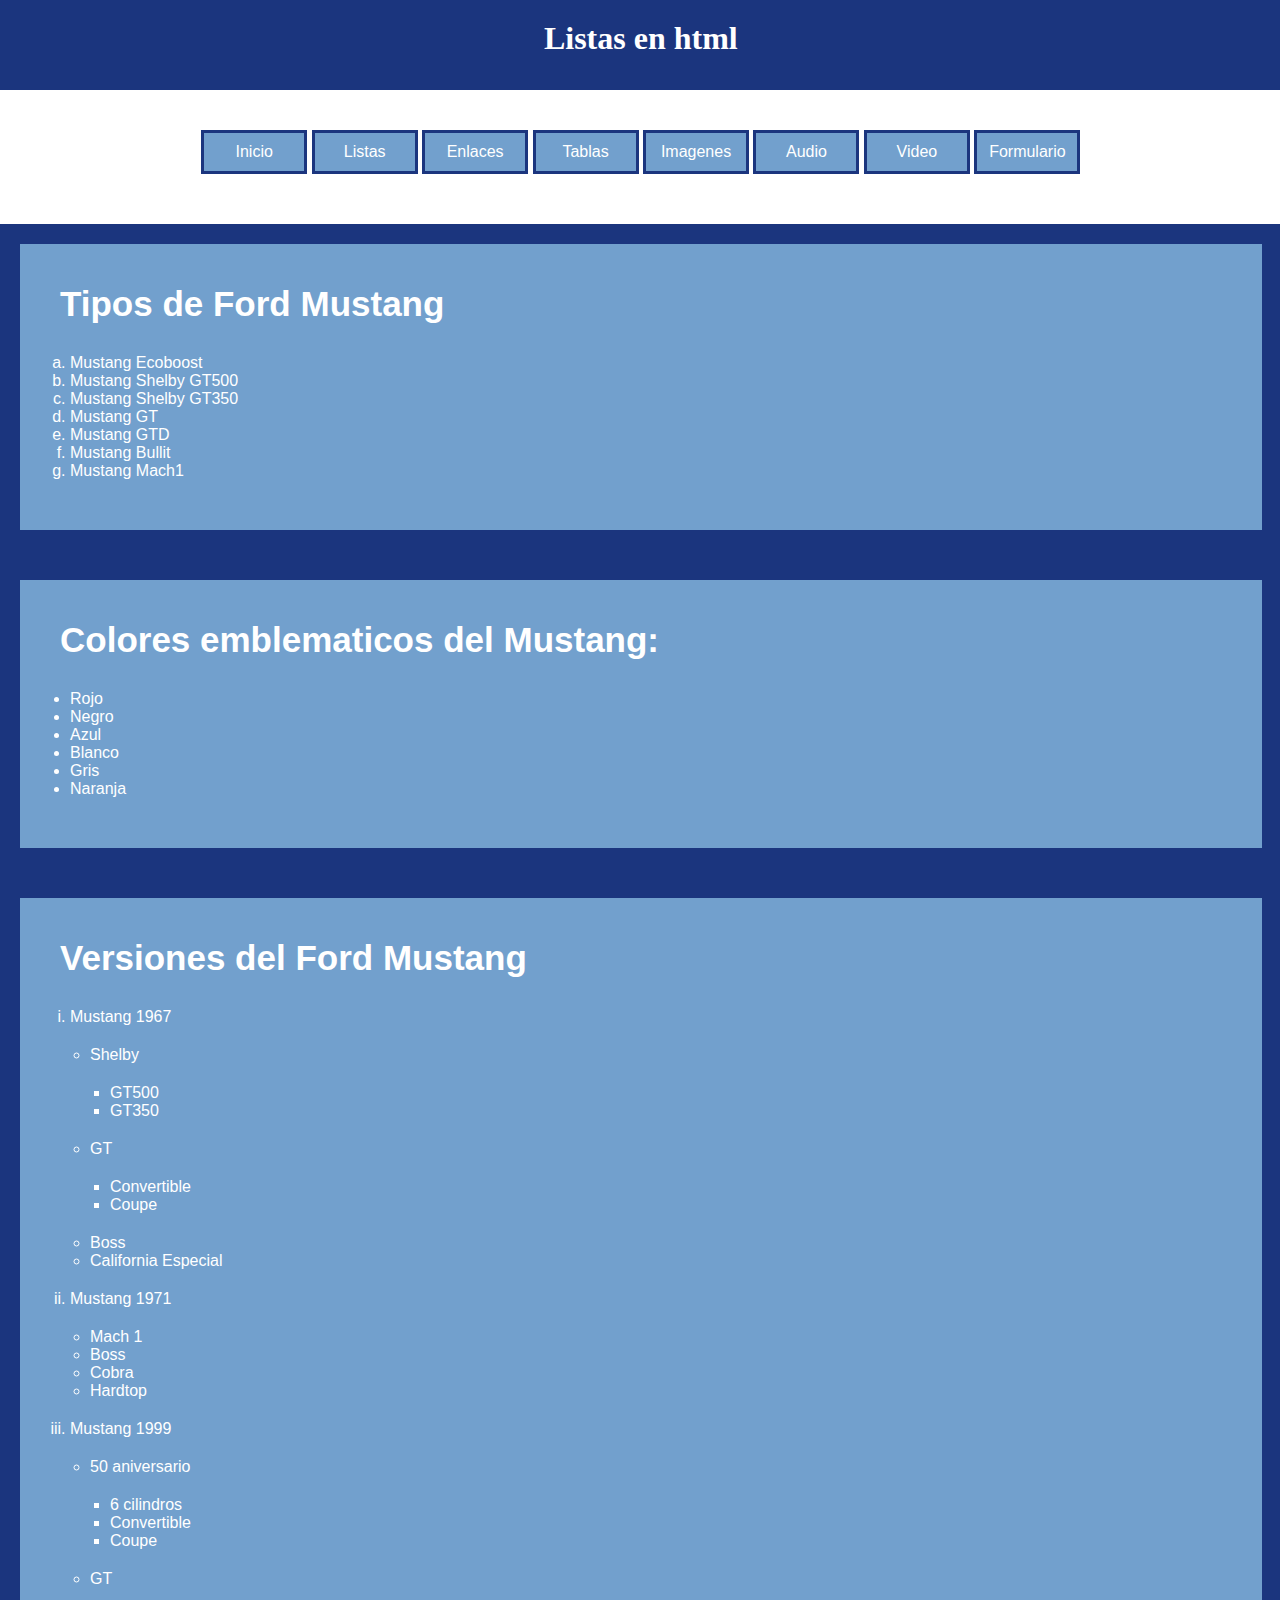
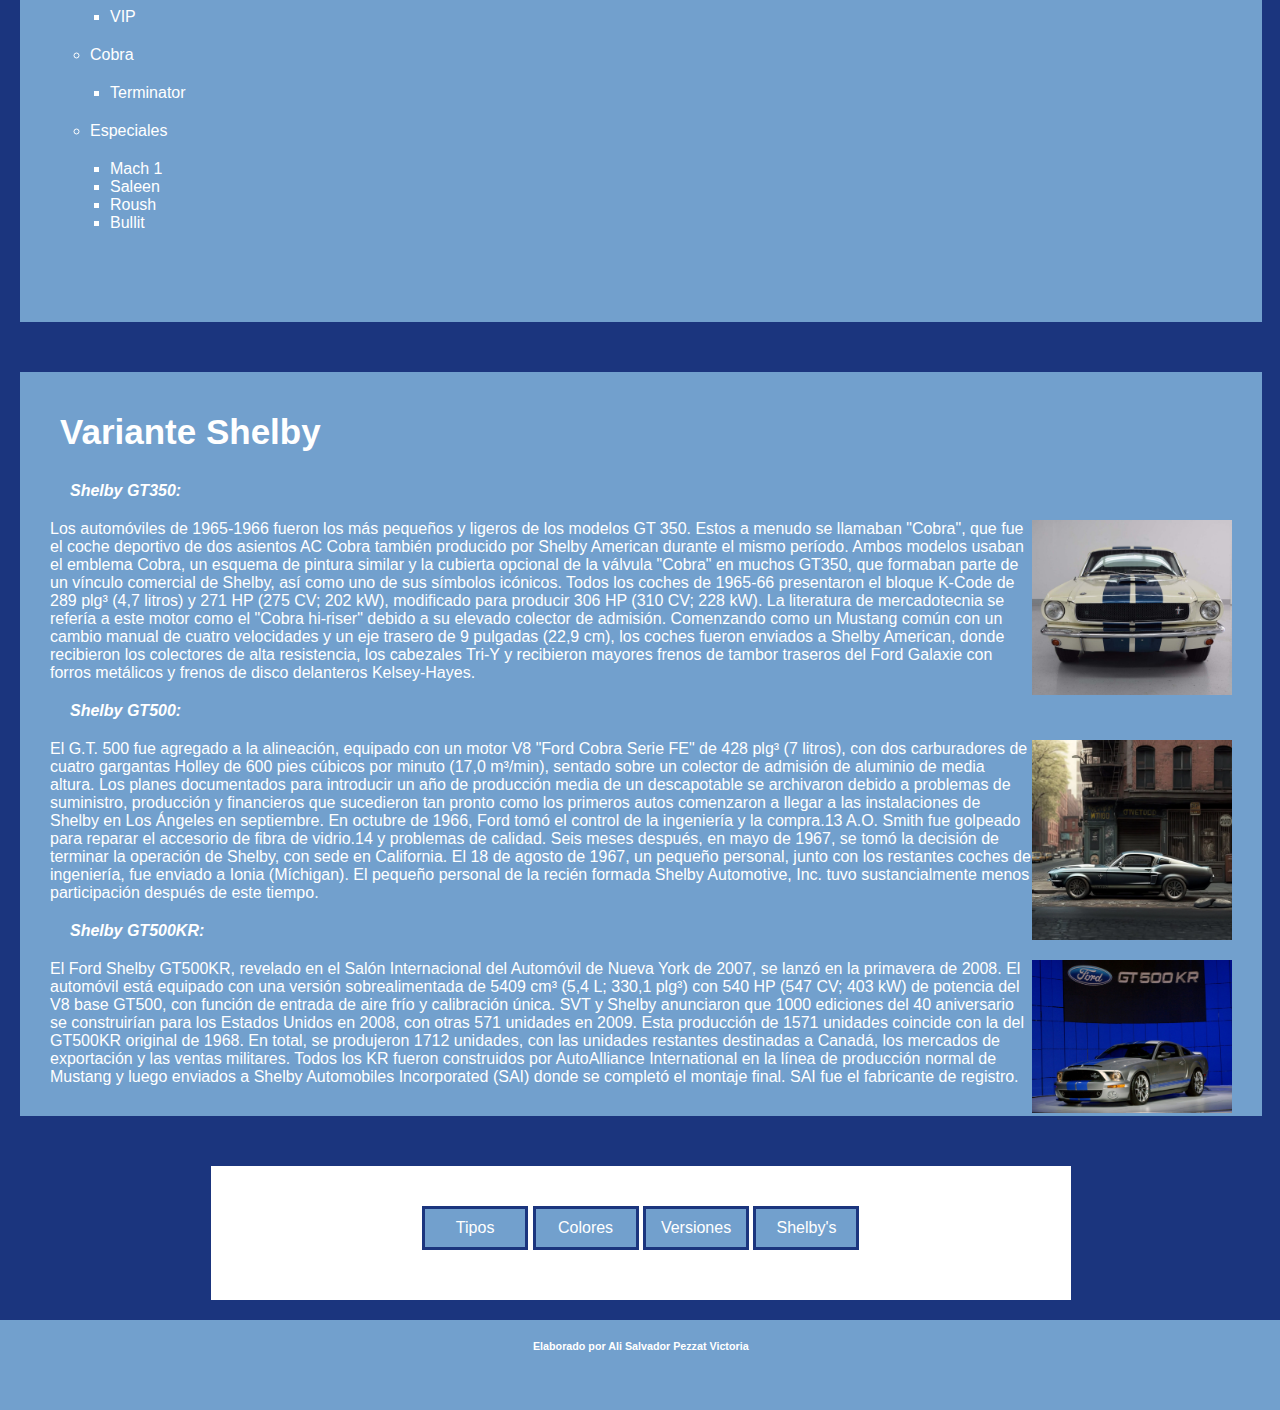
<file: HTML/listas.html>
<html>
    <head>
        <title>LISTAS EN HTML</title>
        <style type="text/css">
            *{
                padding: 0px;
                margin: 0px;
            }
            h1{
                font-family:cursive, serif;}
            h2{
                font-family: "Afacad Flux", sans-serif;
                font-size: 35px;}
            h2{
                padding: 10px;
                color: white;
            }
            ol, ul, dt{
                padding: 20px;
            }
            header,nav,main,footer{
                width: 97%;
                padding: 20px;
                margin-left: auto;
                margin-right: auto;
                font-family: "Work Sans", sans-serif;
            }
            header{
                /*width:1280px;*/
                height:50px;
                background-color: #1B357E;
                color:white;
                text-align: center;
            }
              nav{
                
                background-color: white;
            }
              main{
                height: auto;
                background-color: #1B357E; 
            }
             footer{
                height: 50px;
                background-color: #72A0CD;
                color: white;
                text-align: center;
            }
             section{
                /*width: 880px;*/
                height:auto;
                padding: 30px;
                background-color: #72A0CD;
                margin-left: auto;
                margin-right: auto;
                margin-bottom: 50px;
            }
            h1{
                margin-bottom: 15px;
             }
            h1,h6{
                text-align: center;
            }
            nav ul{
                list-style-type: none;
                text-align: center;
            }
            nav ul li{
                width:80px;
                background-color: #72A0CD;
                color: white;
                margin-bottom:10px;
                padding: 10px;
                text-align: center;
                border-width: 3px;
                border-color: #1B357E;
                border-style: solid;
                display: inline-block;
            }
            li,dl{
                color: white;
            }
            nav ul li:hover{
                background-color: #C5CED4;
                width: 90;
            }
            nav ul li a:hover{  
                color: black;
                font-size: 17px;
                font-weight: bold;
            }
            nav ul li a:link, nav,ul li a:visited{
                color: white;
                text-decoration: none;
            }
             a{
              text-decoration: none;  
            }
             main nav{
                width: 820px;
                background-color: transparent;
            }
            main nav{
                width: 820px;
                background-color: white;
            }
            #gt350{
        width: 200px;
        float: right;
            }
           #gt500{
        width: 200px;
        float: right;
            }
            #gt500kr{
        width: 200px;
        float: right;
            }
            
            
        </style>
               
    </head>
    <body>
        <header>
        <h1>Listas en html</h1>
        </header>
        <nav>
            <ul>
                <li><a href="../../index.html">Inicio</a></li>
                <li><a href="listas.html">Listas</a></li>
                <li><a href="enlaces.html">Enlaces</a></li>
                <li><a href="tablas.html">Tablas</a></li>
                <li><a href="imagenes.html">Imagenes</a></li>
                <li><a href="audio.html">Audio</a></li>
                <li><a href="video.html">Video</a></li>
                <li><a href="formularios.html">Formulario</a></li>
            </ul>
        </nav>
        <main>
            <section>
                <h2 id="lista_ordenada">Tipos de Ford Mustang</h2>
                <ol type="a">
                    <li> Mustang Ecoboost</li>
                    <li>Mustang Shelby GT500</li>
                    <li>Mustang Shelby GT350</li>
                    <li>Mustang GT</li>
                    <li>Mustang GTD</li>
                    <li>Mustang Bullit</li>
                    <li>Mustang Mach1</li>
                </ol>
            </section>
            <section>
                <h2 id="lista_desordenada">Colores emblematicos del Mustang:</h2>
                <ul>
                    <li>Rojo</li>
                    <li>Negro</li>
                    <li>Azul</li>
                    <li>Blanco</li>
                    <li>Gris</li>
                    <li>Naranja</li>
                </ul>
            </section>
            <section>
                <h2 id="lista_mixta">Versiones del Ford Mustang</h2>
               <ol type= "i">
                <li> Mustang 1967 </li>
                    <ul>
                        <li>Shelby</li>
                            <ul>
                                <li>GT500</li>
                                <li>GT350</li>
                            </ul>
                        <li>GT</li>
                            <ul>
                                <li>Convertible</li>
                                <li>Coupe</li>
                            </ul>
                        <li>Boss</li>
                        <li>California Especial</li>
                    </ul>
                <li>Mustang 1971</li>
                    <ul>
                        <li>Mach 1</li>
                        <li>Boss</li>
                        <li>Cobra</li>
                        <li>Hardtop</li>
                    </ul>
                <li>Mustang 1999</li>
                     <ul>
                         <li>50 aniversario</li>
                            <ul>
                            <li>6 cilindros</li>
                            <li>Convertible</li>
                            <li>Coupe</li>
                            </ul>
                         <li>GT</li>
                            <ul>
                            <li>VIP</li>
                            </ul>
                         <li>Cobra</li>
                            <ul>
                            <li>Terminator</li>
                            </ul>
                         <li>Especiales</li>
                            <ul>
                                <li>Mach 1</li>
                                <li>Saleen</li>
                                <li>Roush</li>
                                <li>Bullit</li>
                            </ul>
            </ol>
            </section>
            <section>
                <h2 id="lista_conceptos">Variante Shelby</h2>
                <dl>
                    <dt><b><i>Shelby GT350:</i></b></dt>
                    <dd><img id="gt350" src="../IMAGENES/shelbygt350.jpg" alt="gt350">Los automóviles de 1965-1966 fueron los más pequeños y ligeros de los modelos GT 350. Estos a menudo se llamaban "Cobra", que fue el coche deportivo de dos asientos AC Cobra también producido por Shelby American durante el mismo período. Ambos modelos usaban el emblema Cobra, un esquema de pintura similar y la cubierta opcional de la válvula "Cobra" en muchos GT350, que formaban parte de un vínculo comercial de Shelby, así como uno de sus símbolos icónicos. Todos los coches de 1965-66 presentaron el bloque K-Code de 289 plg³ (4,7 litros) y 271 HP (275 CV; 202 kW), modificado para producir 306 HP (310 CV; 228 kW). La literatura de mercadotecnia se refería a este motor como el "Cobra hi-riser" debido a su elevado colector de admisión. Comenzando como un Mustang común con un cambio manual de cuatro velocidades y un eje trasero de 9 pulgadas (22,9 cm), los coches fueron enviados a Shelby American, donde recibieron los colectores de alta resistencia, los cabezales Tri-Y y recibieron mayores frenos de tambor traseros del Ford Galaxie con forros metálicos y frenos de disco delanteros Kelsey-Hayes.</dd>
                    <dt><b><i>Shelby GT500:</i></b></dt>
                    <dd><img id="gt500" src="../IMAGENES/gt500.webp"alt="gt500">El G.T. 500 fue agregado a la alineación, equipado con un motor V8 "Ford Cobra Serie FE" de 428 plg³ (7 litros), con dos carburadores de cuatro gargantas Holley de 600 pies cúbicos por minuto (17,0 m³/min), sentado sobre un colector de admisión de aluminio de media altura.

                    Los planes documentados para introducir un año de producción media de un descapotable se archivaron debido a problemas de suministro, producción y financieros que sucedieron tan pronto como los primeros autos comenzaron a llegar a las instalaciones de Shelby en Los Ángeles en septiembre. En octubre de 1966, Ford tomó el control de la ingeniería y la compra.13​ A.O. Smith fue golpeado para reparar el accesorio de fibra de vidrio.14​ y problemas de calidad. Seis meses después, en mayo de 1967, se tomó la decisión de terminar la operación de Shelby, con sede en California. El 18 de agosto de 1967, un pequeño personal, junto con los restantes coches de ingeniería, fue enviado a Ionia (Míchigan). El pequeño personal de la recién formada Shelby Automotive, Inc. tuvo sustancialmente menos participación después de este tiempo.</dd>
                    <dt><b><i>Shelby GT500KR:</i></b></dt>
                    <dd><img id="gt500kr" src="../IMAGENES/gt500kr.jpg"alt="gt500kr">El Ford Shelby GT500KR, revelado en el Salón Internacional del Automóvil de Nueva York de 2007, se lanzó en la primavera de 2008. El automóvil está equipado con una versión sobrealimentada de 5409 cm³ (5,4 L; 330,1 plg³) con 540 HP (547 CV; 403 kW) de potencia del V8 base GT500, con función de entrada de aire frío y calibración única. SVT y Shelby anunciaron que 1000 ediciones del 40 aniversario se construirían para los Estados Unidos en 2008, con otras 571 unidades en 2009. Esta producción de 1571 unidades coincide con la del GT500KR original de 1968. En total, se produjeron 1712 unidades, con las unidades restantes destinadas a Canadá, los mercados de exportación y las ventas militares.

                    Todos los KR fueron construidos por AutoAlliance International en la línea de producción normal de Mustang y luego enviados a Shelby Automobiles Incorporated (SAI) donde se completó el montaje final. SAI fue el fabricante de registro.</dd>
                </dl>
            </section>
            <nav>
                <ul>
                     <li><a href="#lista_ordenada">Tipos</a></li>
                <li><a href="#lista_desordenada">Colores</a></li>
                <li><a href="#lista_mixta">Versiones</a></li>
                <li><a href="#lista_conceptos">Shelby's</a></li>
                </ul>
            </nav>
        </main>
        <footer>
            <h6>Elaborado por Ali Salvador Pezzat Victoria</h6>
        </footer>
    </body>
</html>
</file>
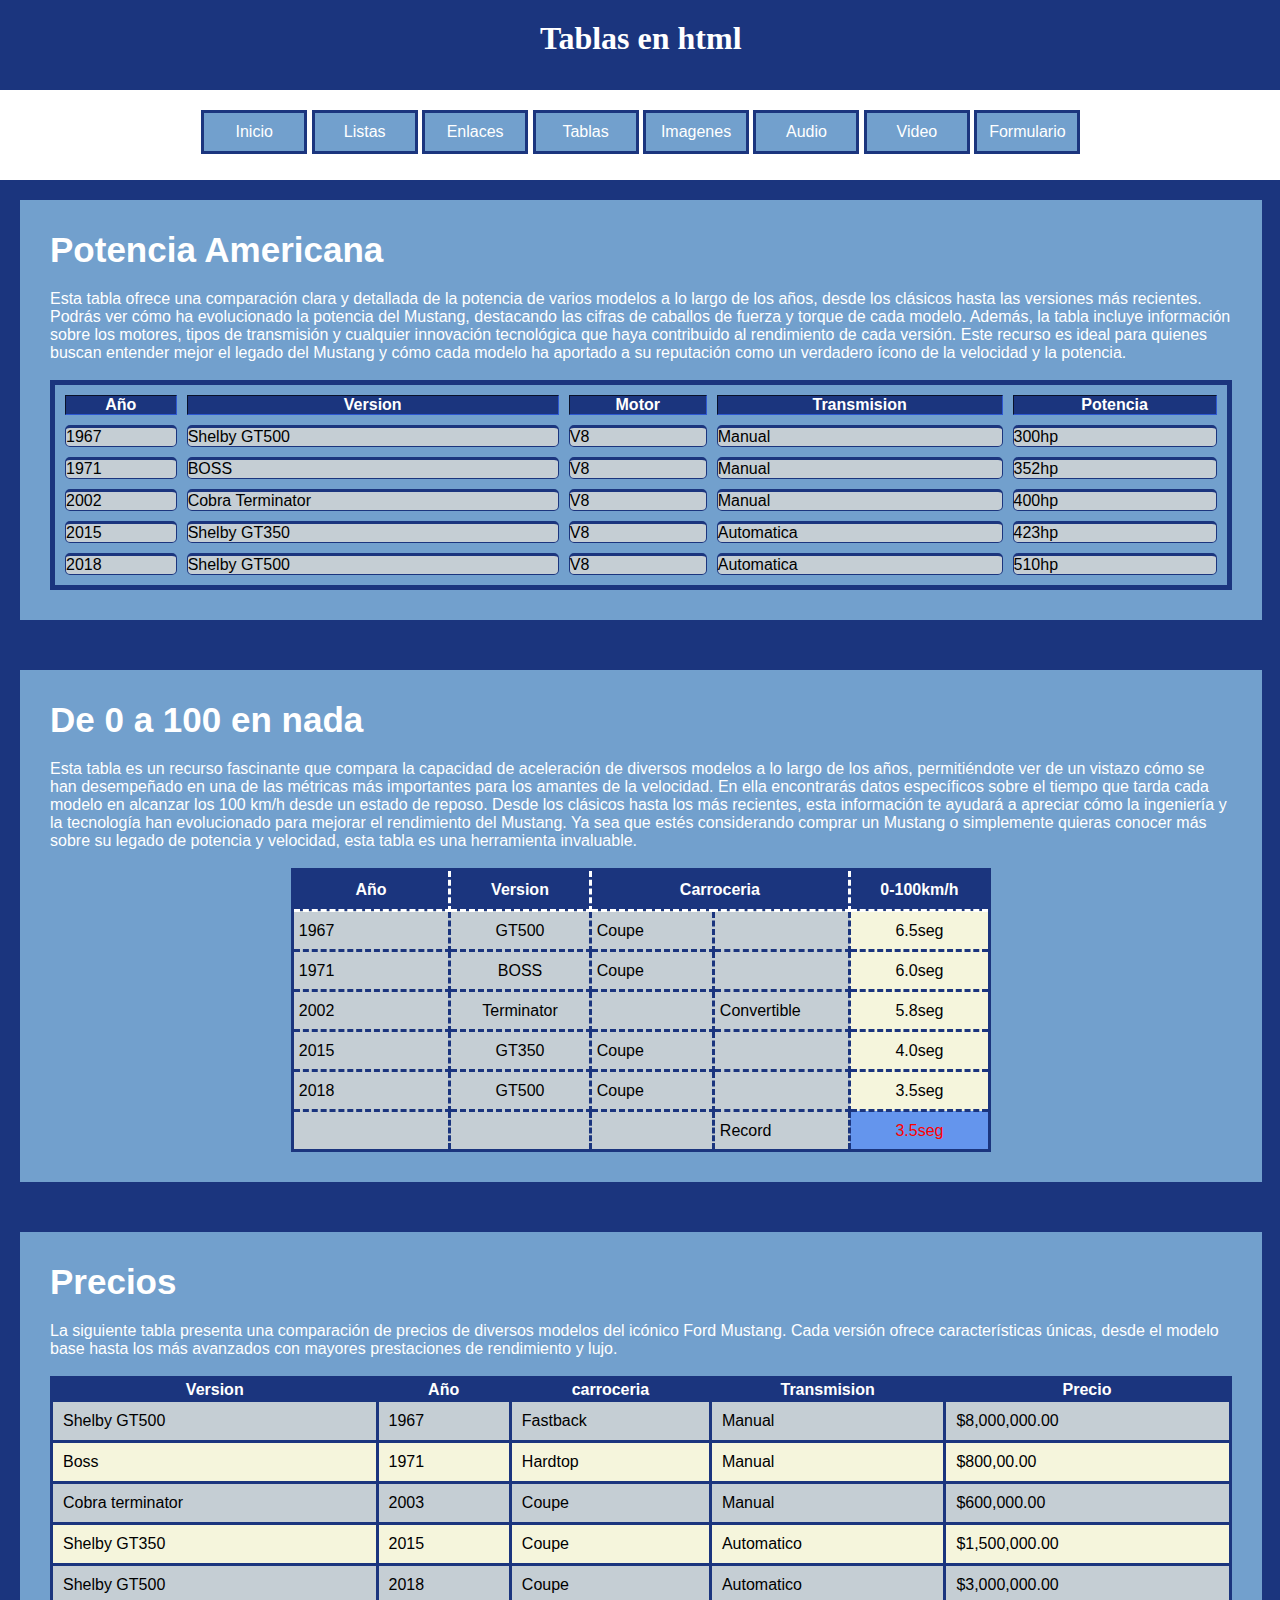
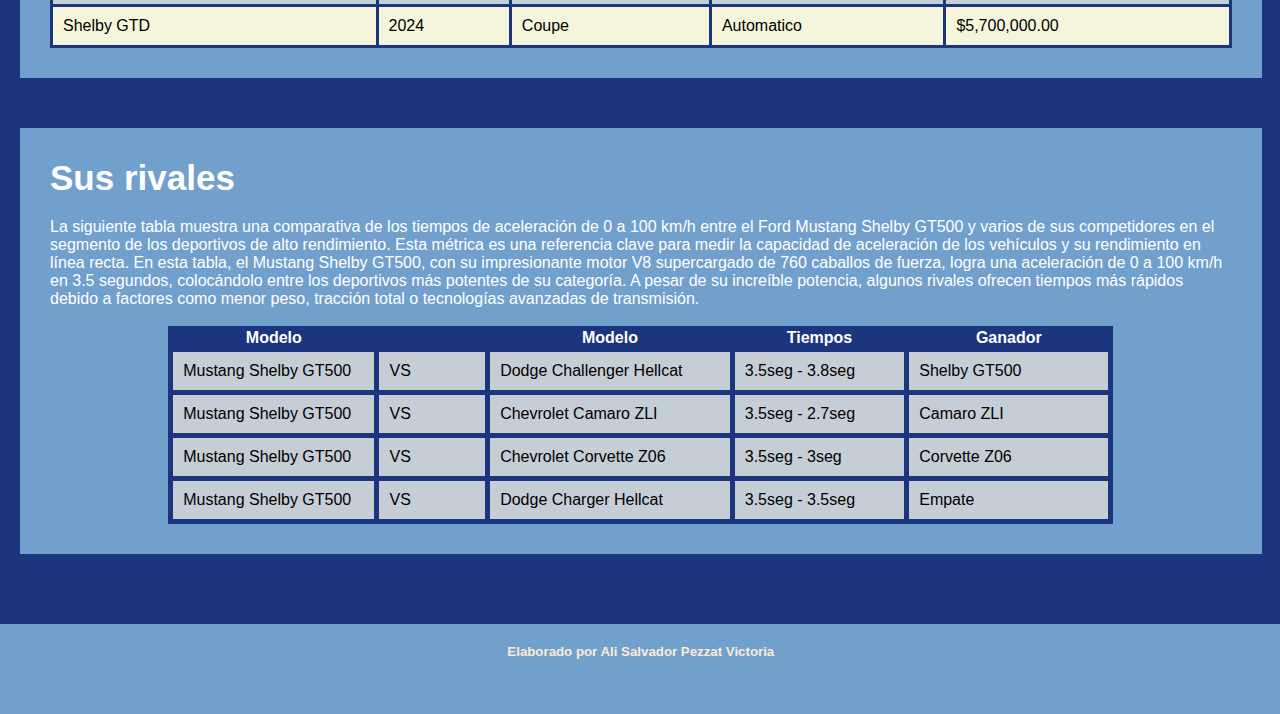
<file: HTML/tablas.html>
<html>
    <head>
        <title>Tablas en html</title>
         <link rel="stylesheet" href="../CSS/style.page.css" type="text/css">
        <style type="text/css">
            h1, h2, p{
                color: white;
            }
            #tabla_uno{
                width: 100%;
                text-align: center;
                margin: 0 auto;
                color: black;
                border-style: solid;
                border-color: #1B357E;
                border-width: 5px;
                border-spacing: 10px;
            }
            #tabla_uno th{
                background-color: #1B357E;
                color: white;
            }
            #tabla_uno td{
                background-color: #C5CED4;
                text-align: left;
                border-style: solid;
                border-color: #1B357E;
                border-top-width: 3px;
                border-radius: 5px;
                margin: 10px;
            }
            #tabla_2{
                color: white;
            }
            #tabla_2 td{
                color: black;
                height: 40px;
                padding: 5px;
            }
            .celda_centrada{
                text-align: center;
                padding: 0px;
                background-color: beige;
            }
            .tabla_dos{
                width: 700px;
                border-collapse: collapse;
                border-color: #1B357E;
                border-style: solid;
                margin: 0 auto;
            }
            .tabla_dos td{
                width: 150px;
                border-color: #1B357E;
                padding: 10px;
                border-style: dashed;
                background-color: #C5CED4;
            }
            .tabla_dos td, .tabla_dos th{
                width: 150px;
                padding: 10px;
                border-style: dashed;
            }
            .tabla_dos th{
                background-color: #1B357E;
            }
            #tabla_zebra{
                width: 100%;
                border-style: solid;
                border-color: #1B357E;
                border-top-width: 5px;
                border-spacing: 5px;
                padding: 15px;
                height: 30px;
                border-collapse: collapse;
            }
            #tabla_zebra tbody tr:nth-child(even){
                background-color: beige;
                padding: 10px;
                height: 30px;
            }
            #tabla_zebra tbody tr:nth-child(odd){
                background-color: #C5CED4;
                height: 30px;
            }
            #tabla_zebra thead tr{
                background-color: #1B357E;
                color: white;
            }
            #tabla_zebra td{
                padding: 10px;
                border-width: 3px;
                border-style: solid;
            }
            .tabla_hover{
                width: 80%;
                background-color: #1B357E;
                text-align: left;
                border-style: solid;
                border-color: #1B357E;
                border-top-width: 3px;
                margin: 10px;
                border-spacing: 10px;
                border-collapse: collapse;
                
            }
            .tabla_hover tr:hover{
                background-color: beige;
                color: #1B357E;
                font-weight: bold;
            }
            .tabla_hover thead tr{
                color: white;
                text-align: center;
            }
            .tabla_hover tbody{
                background-color: #C5CED4;
            }
            .tabla_hover tbody tr:hover{
                width: 100%;
                height: 30px;
                background-color: 
            }
            .tabla_hover td{
                padding: 10px;
                width: 5px;
                border-width: 5px;
                border-style: solid;
            }
            #tabla4{
                margin: 0 auto;
            }
        </style>
    </head>
    <body>
        <header>
            <h1>Tablas en html</h1>
        </header>
        <nav>
            <ul>
                <li><a href="../../index.html">Inicio</a></li>
                <li><a href="listas.html">Listas</a></li>
                <li><a href="enlaces.html">Enlaces</a></li>
                <li><a href="tablas.html">Tablas</a></li>
                <li><a href="imagenes.html">Imagenes</a></li>
                <li><a href="audio.html">Audio</a></li>
                <li><a href="video.html">Video</a></li>
                <li><a href="formularios.html">Formulario</a></li>
            </ul>
        </nav>
        <main>
            <section style="overflow: x">
                <h2>Potencia Americana</h2>
                <p>Esta tabla ofrece una comparación clara y detallada de la potencia de varios modelos a lo largo de los años, desde los clásicos hasta las versiones más recientes.

                Podrás ver cómo ha evolucionado la potencia del Mustang, destacando las cifras de caballos de fuerza y torque de cada modelo. Además, la tabla incluye información sobre los motores, tipos de transmisión y cualquier innovación tecnológica que haya contribuido al rendimiento de cada versión.

                Este recurso es ideal para quienes buscan entender mejor el legado del Mustang y cómo cada modelo ha aportado a su reputación como un verdadero ícono de la velocidad y la potencia.</p>
                <br>
                <table border="1" id="tabla_uno">
                    <thead>
                        <tr>
                            <th>Año</th>
                            <th>Version</th>
                            <th>Motor</th>
                            <th>Transmision</th>
                            <th>Potencia</th>
                        </tr>
                    </thead>
                    <tbody>
                        <tr>
                            <td>1967</td>
                            <td>Shelby GT500</td>
                            <td>V8</td>
                            <td>Manual</td>
                            <td>300hp</td>
                        </tr>
                        <tr>
                            <td>1971</td>
                            <td>BOSS</td>
                            <td>V8</td>
                            <td>Manual</td>
                            <td>352hp</td>
                        </tr>
                        <tr>
                            <td>2002</td>
                            <td>Cobra Terminator</td>
                            <td>V8</td>
                            <td>Manual</td>
                            <td>400hp</td>
                        </tr>
                        <tr>
                            <td>2015</td>
                            <td>Shelby GT350</td>
                            <td>V8</td>
                            <td>Automatica</td>
                            <td>423hp</td>
                        </tr>
                        <tr>
                            <td>2018</td>
                            <td>Shelby GT500</td>
                            <td>V8</td>
                            <td>Automatica</td>
                            <td>510hp</td>
                        </tr>
                    </tbody>
                    <tfoot></tfoot>
                </table>
            </section>
            <section style="overflow: x auto">
                <h2>De 0 a 100 en nada</h2>
                <p>Esta tabla es un recurso fascinante que compara la capacidad de aceleración de diversos modelos a lo largo de los años, permitiéndote ver de un vistazo cómo se han desempeñado en una de las métricas más importantes para los amantes de la velocidad.

                En ella encontrarás datos específicos sobre el tiempo que tarda cada modelo en alcanzar los 100 km/h desde un estado de reposo. Desde los clásicos hasta los más recientes, esta información te ayudará a apreciar cómo la ingeniería y la tecnología han evolucionado para mejorar el rendimiento del Mustang.

                Ya sea que estés considerando comprar un Mustang o simplemente quieras conocer más sobre su legado de potencia y velocidad, esta tabla es una herramienta invaluable. </p>
                <br>
                 <table id="tabla_2" class="tabla_dos">
                <thead>
                    <tr>
                        <th style="width: 200px;">Año</th>
                        <th style="text-align:center; width: 150px;">Version</th>
                        <th style="width: 200px;" colspan="2">Carroceria</th>
                        <th style="width: 150px;">0-100km/h</th>
                    </tr>
                </thead>
                <tbody>
                    <tr>
                        <td>1967</td>
                        <td style="text-align:center;">GT500</td>
                        <td>Coupe</td>
                        <td></td>
                        <td style="text-align: center; padding: 0px; background: beige;">6.5seg</td>
                    </tr>
                    <tr>
                        <td>1971</td>
                        <td style="text-align:center;">BOSS</td>
                        <td>Coupe</td>
                        <td></td>
                        <td style="text-align: center; padding: 0px; background: beige;">6.0seg</td>
                    </tr>
                    <tr>
                        <td>2002</td>
                        <td style="text-align:center;">Terminator</td>
                        <td></td>
                        <td>Convertible</td>
                        <td style="text-align: center; padding: 0px; background: beige;">5.8seg</td>
                    </tr>
                    <tr>
                        <td>2015</td>
                        <td style="text-align:center;">GT350</td>
                        <td>Coupe</td>
                        <td></td>
                        <td style="text-align: center; padding: 0px; background: beige;">4.0seg</td>
                    </tr>
                    <tr>
                        <td>2018</td>
                        <td style="text-align: center;">GT500</td>
                        <td>Coupe</td>
                        <td></td>
                        <td style="text-align: center; padding: 0px; background: beige;">3.5seg</td>
                    </tr>
                </tbody>
                <tfoot>
                    <tr>
                        <td></td>
                        <td></td>
                        <td></td>
                        <td>Record</td>
                        <td class="celda_centrada" style="background-color: cornflowerblue; color: red;">3.5seg</td>
                    </tr>
                </tfoot>
                
            </table>
            </section>
           
            <section style="overflow: x auto">
                <h2>Precios</h2>
                <p>La siguiente tabla presenta una comparación de precios de diversos modelos del icónico Ford Mustang. Cada versión ofrece características únicas, desde el modelo base hasta los más avanzados con mayores prestaciones de rendimiento y lujo.</p>
                <br>
                <table border="3" id="tabla_zebra">
                    <thead>
                        <tr>
                            <th>Version</th>
                            <th>Año</th>
                            <th>carroceria</th>
                            <th>Transmision</th>
                            <th>Precio</th>
                        </tr>
                    </thead>
                    <tbody>
                        <tr>
                            <td>Shelby GT500</td>
                            <td>1967</td>
                            <td>Fastback</td>
                            <td>Manual</td>
                            <td>$8,000,000.00</td>
                        </tr>
                        <tr>
                            <td>Boss</td>
                            <td>1971</td>
                            <td>Hardtop</td>
                            <td>Manual</td>
                            <td>$800,00.00</td>
                        </tr>
                        <tr>
                            <td>Cobra terminator</td>
                            <td>2003</td>
                            <td>Coupe</td>
                            <td>Manual</td>
                            <td>$600,000.00</td>
                        </tr>
                        <tr>
                            <td>Shelby GT350</td>
                            <td>2015</td>
                            <td>Coupe</td>
                            <td>Automatico</td>
                            <td>$1,500,000.00</td>
                        </tr>
                        <tr>
                            <td>Shelby GT500</td>
                            <td>2018</td>
                            <td>Coupe</td>
                            <td>Automatico</td>
                            <td>$3,000,000.00</td>
                        </tr>
                         <tr>
                            <td>Shelby GTD</td>
                            <td>2024</td>
                            <td>Coupe</td>
                            <td>Automatico</td>
                            <td>$5,700,000.00</td>
                        </tr>
                    </tbody>
                    
                    
                </table>
            </section>
                <section style="overflow: x auto">
                    <h2>Sus rivales</h2>
                    <p>La siguiente tabla muestra una comparativa de los tiempos de aceleración de 0 a 100 km/h entre el Ford Mustang Shelby GT500 y varios de sus competidores en el segmento de los deportivos de alto rendimiento. Esta métrica es una referencia clave para medir la capacidad de aceleración de los vehículos y su rendimiento en línea recta.
                    En esta tabla, el Mustang Shelby GT500, con su impresionante motor V8 supercargado de 760 caballos de fuerza, logra una aceleración de 0 a 100 km/h en 3.5 segundos, colocándolo entre los deportivos más potentes de su categoría. A pesar de su increíble potencia, algunos rivales ofrecen tiempos más rápidos debido a factores como menor peso, tracción total o tecnologías avanzadas de transmisión.</p>
                    <br>
                    <table border= "1" id="tabla4" class="tabla_hover">
                        <thead>
                        <tr>
                            <th>Modelo</th>
                            <th></th>
                            <th>Modelo</th>
                            <th>Tiempos</th>
                            <th>Ganador</th>
                        </tr>
                    </thead>
                    <tbody>
                        <tr>
                            <td>Mustang Shelby GT500</td>
                            <td>VS</td>
                            <td>Dodge Challenger Hellcat</td>
                            <td>3.5seg - 3.8seg</td>
                            <td>Shelby GT500</td>
                        </tr>
                        <tr>
                            <td>Mustang Shelby GT500</td>
                            <td>VS</td>
                            <td>Chevrolet Camaro ZLI</td>
                            <td>3.5seg - 2.7seg</td>
                            <td>Camaro ZLI</td>
                        </tr>
                        <tr>
                            <td>Mustang Shelby GT500</td>
                            <td>VS</td>
                            <td>Chevrolet Corvette Z06</td>
                            <td>3.5seg - 3seg</td>
                            <td>Corvette Z06</td>
                        </tr>
                        <tr>
                            <td>Mustang Shelby GT500</td>
                            <td>VS</td>
                            <td>Dodge Charger Hellcat</td>
                            <td>3.5seg - 3.5seg</td>
                            <td>Empate</td>
                        </tr>
                    </tbody>
                    </table>
                </section>
            </section>
        </main>
        <footer><h5>Elaborado por Ali Salvador Pezzat Victoria</h5></footer>
    </body>
</html>
</file>
<file: CSS/style.page.css>
*{
    padding: 0px;
    margin: 0px;
}
header,nav,main,footer{
    width: 97%;
    padding: 20px;
    margin-left: auto;
    margin-right: auto;
    font-family: "Work Sans", sans-serif;
}
header{
    height: 50px;
    background-color: #1B357E;
    color: white;
}
nav{
    height: 50px;
    background-color: white;
}
main{
    height: auto;
    background-color: #1B357E; 
}
section{
    /*width: 880px;*/
    height:auto;
    padding: 30px;
    background-color: #72A0CD;
    margin-left: auto;
    margin-right: auto;
    margin-bottom: 50px;
}
footer{
    height: 50px;
    background-color: #72A0CD;
    color: antiquewhite;
    text-align: center;
}
h1{
    font-family:cursive, serif;
}
h2{
    font-family: "Afacad Flux", sans-serif;
    font-size: 35px;
}
p{
     font-family: "Work Sans", sans-serif;
}
h1,h5{
    text-align: center;
}
ul{
    text-align: center;
}
ul li{
    display: inline-block;
    width: 80px;
    padding: 10px;
    background-color: #72A0CD;
    color: white;
    border-color: #1B357E;
    border-width: 3px;
    border-style: solid;
    
}
nav ul li:hover{
    background-color: #C5CED4;
}
nav ul li a:hover{  
    color: black;
    font-size: 17px;
    font-weight: bold;
}
nav ul li a:link, nav,ul li a:visited{
    color: white;
    text-decoration: none;
}
img{
    width: 800px;
    height: auto;
    display: block;
    margin-left: auto;
    margin-right: auto;
    margin-top: 20px;
}
#tecla{
    width: 100px;
}
h2,p{
    color:white;
    border-width: 3px;
}
h2{
    margin-bottom: 20px;
}
h3{
    color: white;
}
#cobrar{
    width: 300px;
    float:left;
    margin-right: 10px;
    margin-top: auto;
    }
main nav{
    width: 825px;
}
#icono_{
    width: 5%;
    height: auto;
    float: 
}
#fondo_section{
    background-image: url("../IMAGENES/newedge.webp");
}

#filtro img{
    display: inline-block;
    width: 30%;
    height: auto;
    padding: 10px;
}
#filtro {
    text-align: center;
}
#img1{
    filter: brightness(150%);
}
#img2{
    filter: contrast(50%);
}
#img3{
    filter: grayscale(100%);
}
#img4{
    filter: invert(100%);
}
#img5{
    filter: opacity(50%);
}
#img6{
    filter: sepia(100%);
}
#img7{
    filter: saturate(150%);
}
#img8{
    filter: blur(3px);
}
#img9{
    filter: drop-shadow(10px 5px 20px white);
}
#img10{
    filter: contrast(50%) blur(2px); 
}
#img11{
    filter: hue-rotate(60deg);
}
section #filtro img{
    text-align: center;
}
iframe, audio{
    display: block;
    margin: 0 auto;
}
</file>
